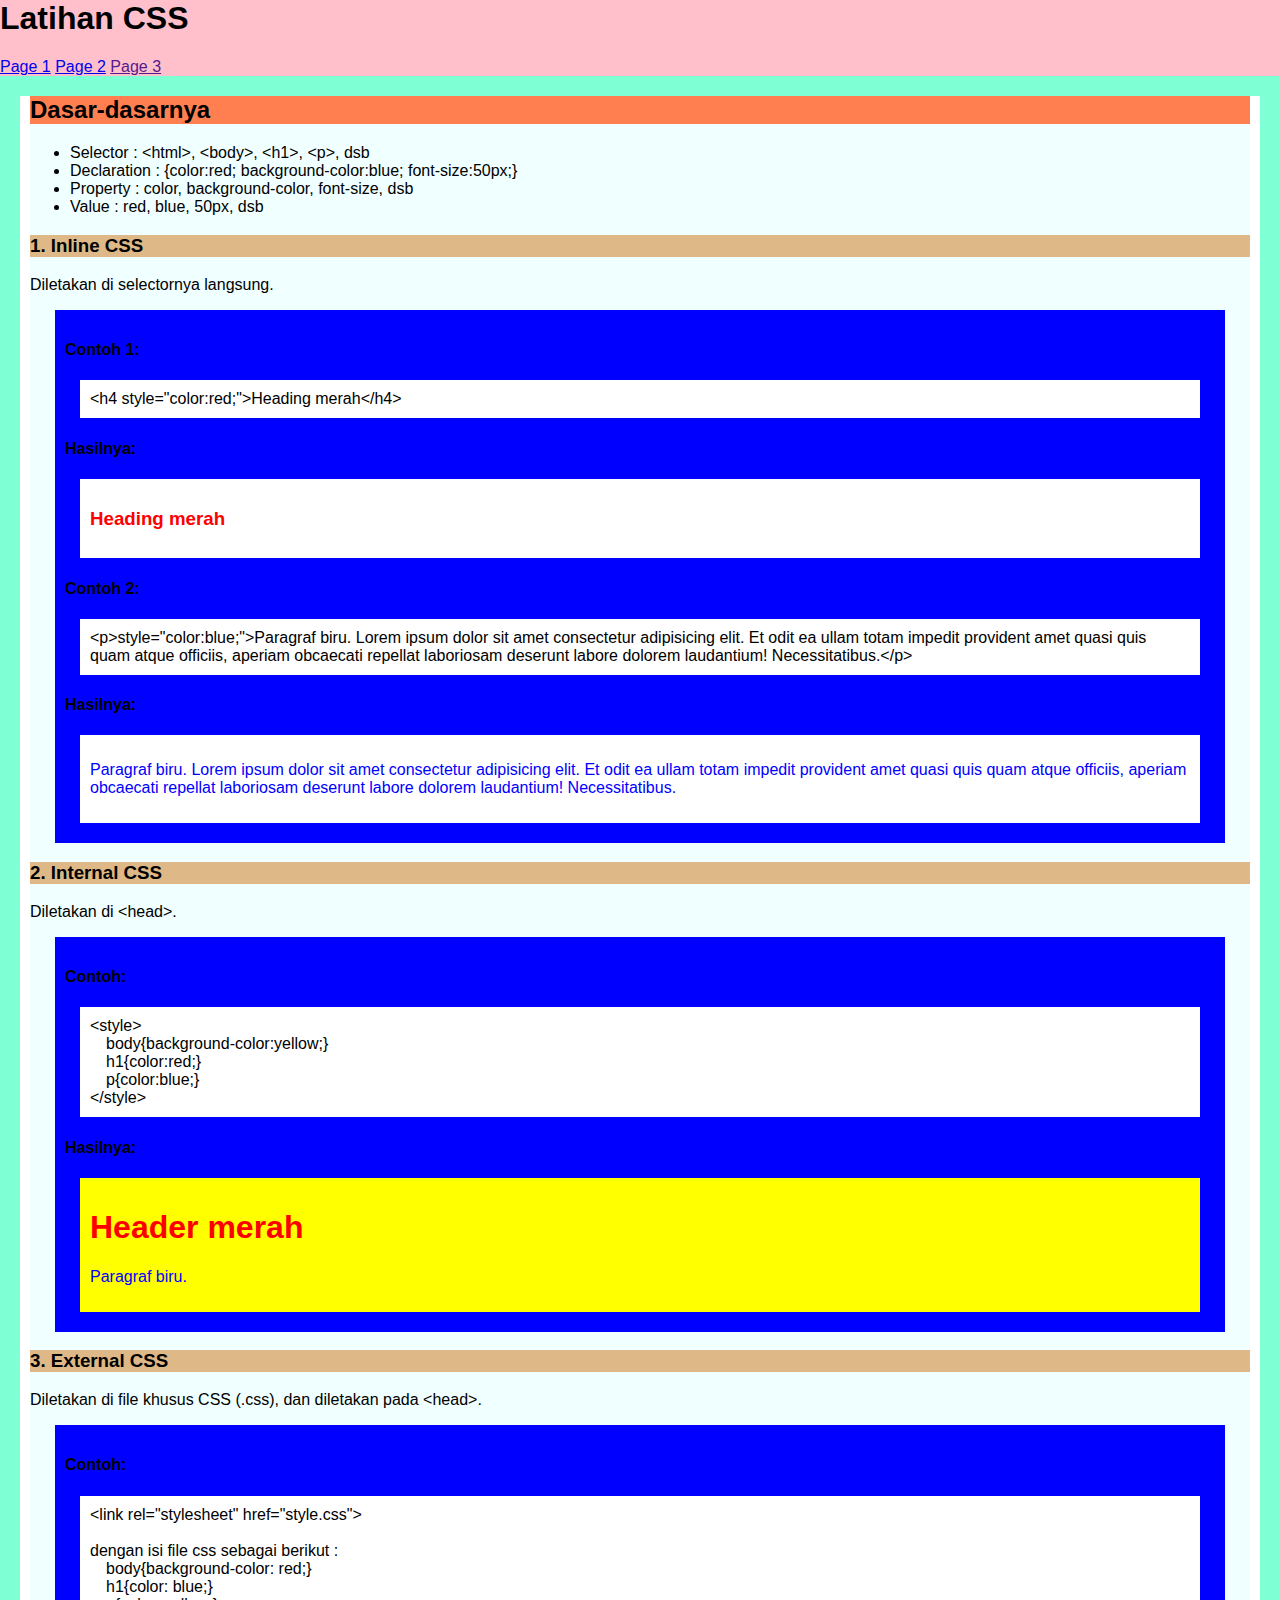
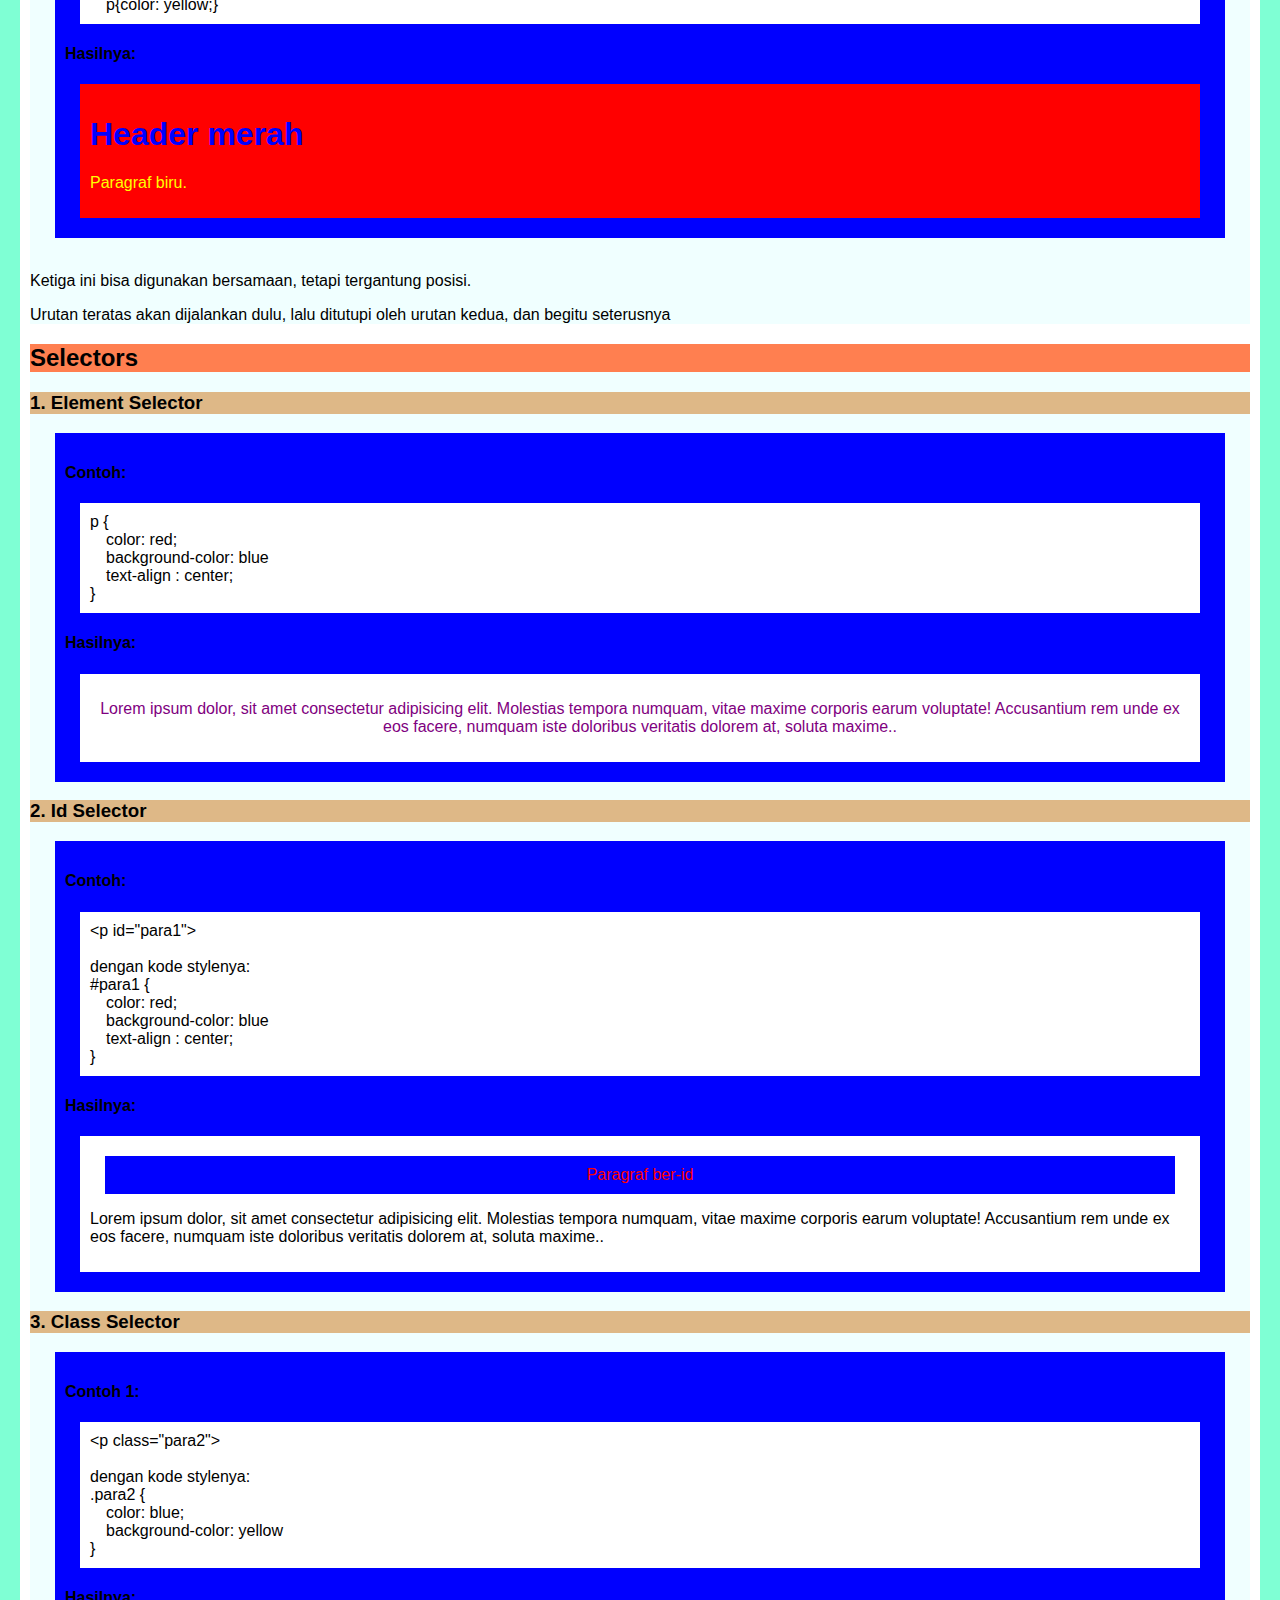
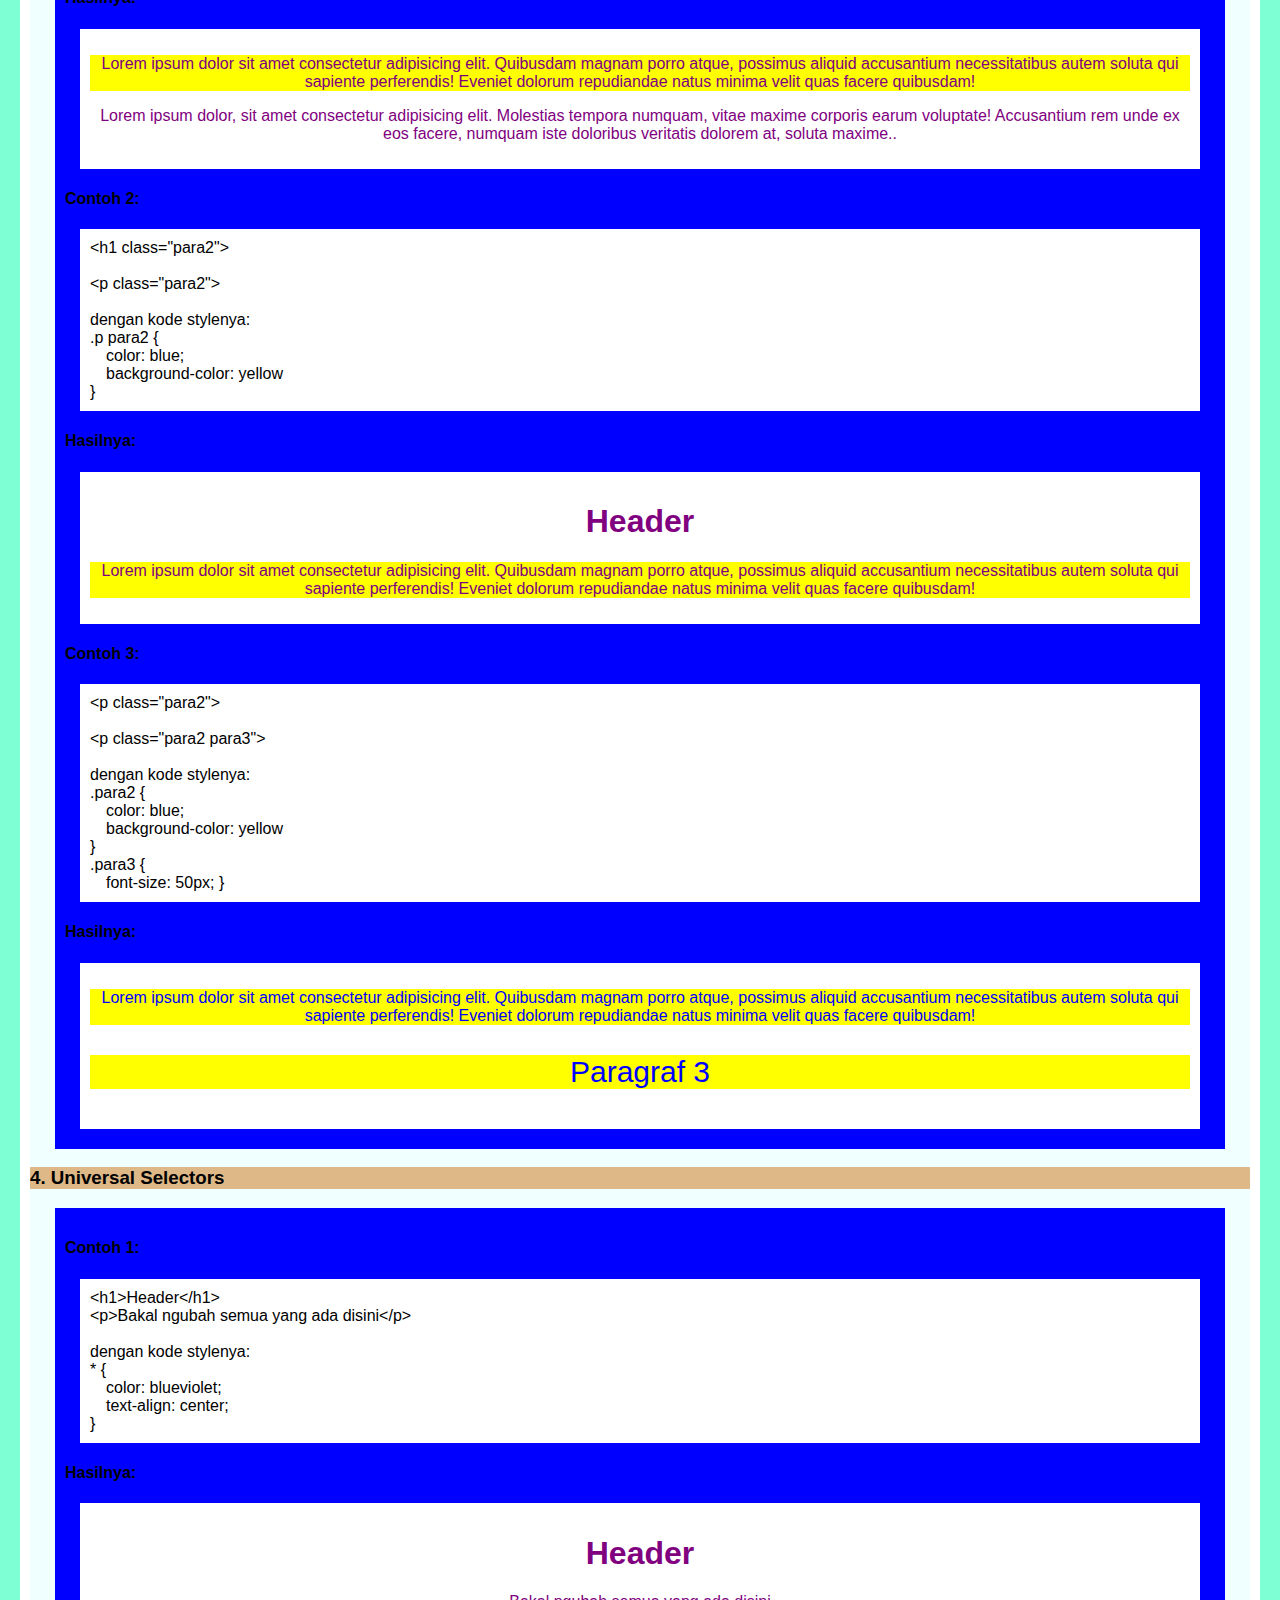
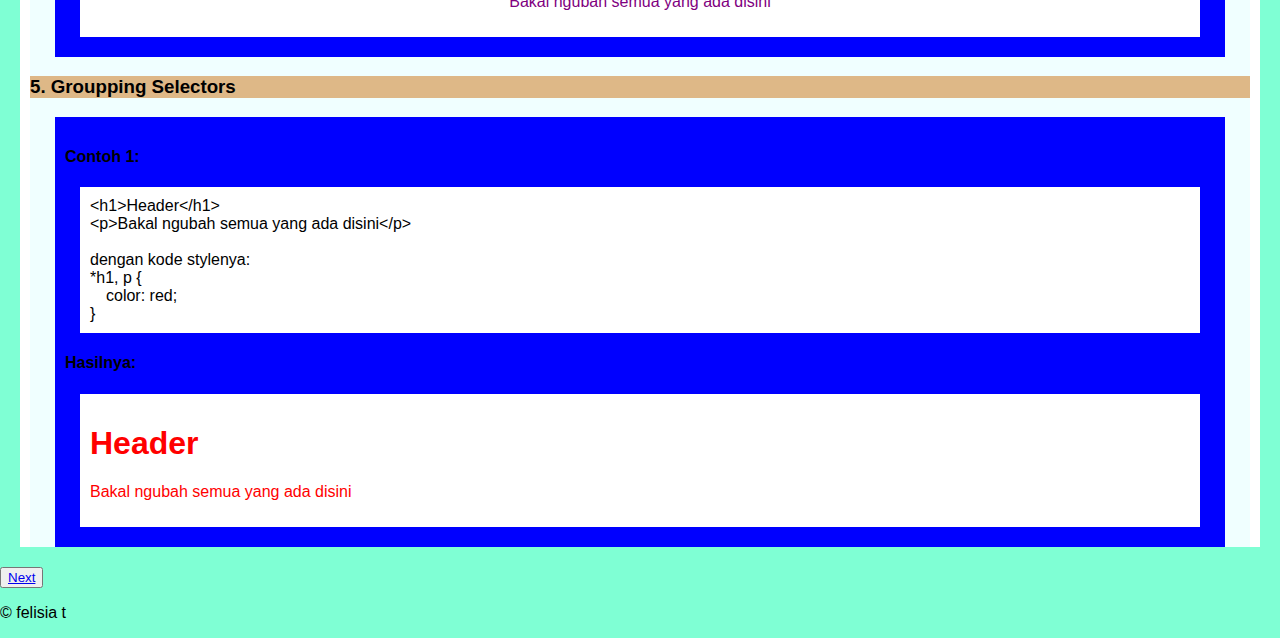
<file: index.html>
<html lang="id">
    <head>
        <meta charset="UTF-8">
        <meta name="viewport" content="width=device-width, initial-scale=1.0">
        <link rel="stylesheet" href="style.css">
        <title>
            Tes CSS
        </title>
        <link rel="icon" type="image/x-icon" href="icon.png">
        <style>
            .hasil1{background-color: yellow;}
            .hasil1 h1{color: red;}
            .hasil1 p{color: blue;}
        </style>
    </head>
    <body>
        <header>
            <h1>Latihan CSS</h1>
            <nav class="navbar">
                <a href="index.html">Page 1</a>
                <a href="page2.html">Page 2</a>
                <a href="">Page 3</a>
            </nav>
        </header>
        

        <div id="main">

            <div class="container1">
                <h2>Dasar-dasarnya</h2>
                <ul>
                    <li>Selector : &lt;html&gt;, &lt;body&gt;, &lt;h1&gt;, &lt;p&gt;, dsb </li>
                    <li>Declaration : {color:red; background-color:blue; font-size:50px;}</li>
                    <li>Property : color, background-color, font-size, dsb</li>
                    <li>Value : red, blue, 50px, dsb</li>
                </ul>

                <h3>1. Inline CSS</h3>
                <p>Diletakan di selectornya langsung.</p>
                <div class="contoh">
                    <h4>Contoh 1:</h4>
                    <div class="kode">
                        &lt;h4 style="color:red;"&gt;Heading merah&lt;/h4&gt;
                    </div>
                    <h4>Hasilnya:</h4>
                    <div class="hasil">
                        <h3 style="color:red;">Heading merah</h3>
                    </div>
                    <h4>Contoh 2:</h4>
                    <div class="kode">
                    &lt;p&gt;style="color:blue;"&gt;Paragraf biru. Lorem ipsum dolor sit amet consectetur adipisicing elit. Et odit ea ullam totam impedit provident amet quasi quis quam atque officiis, aperiam obcaecati repellat laboriosam deserunt labore dolorem laudantium! Necessitatibus.&lt;/p&gt;
                    </div>
                    <h4>Hasilnya:</h4>
                    <div class="hasil">
                        <p style="color:blue;">Paragraf biru. Lorem ipsum dolor sit amet consectetur adipisicing elit. Et odit ea ullam totam impedit provident amet quasi quis quam atque officiis, aperiam obcaecati repellat laboriosam deserunt labore dolorem laudantium! Necessitatibus.</p>
                    </div>   
                </div>

                <h3>2. Internal CSS</h3> <!-- class = hasil1-->
                <p>Diletakan di &lt;head&gt;.</p>
                <div class="contoh">
                    <h4>Contoh:</h4>
                    <div class="kode">
                        &lt;style&gt;<br>
                            &emsp;body{background-color:yellow;} <br>
                            &emsp;h1{color:red;} <br>
                            &emsp;p{color:blue;} <br>
                        &lt;/style&gt;
                    </div>
                    <h4>Hasilnya:</h4>
                    <div class="hasil hasil1">
                        <h1>Header merah</h1>
                        <p>Paragraf biru.</p>
                    </div>  
                </div>

                <h3>3. External CSS</h3> <!-- class = hasil2-->
                <p>Diletakan di file khusus CSS (.css), dan diletakan pada &lt;head&gt;.</p>
                <div class="contoh">
                    <h4>Contoh:</h4>
                    <div class="kode">
                        &lt;link rel="stylesheet" href="style.css"&gt; <br>
                        <br>
                        dengan isi file css sebagai berikut :<br>
                        &emsp;body{background-color: red;}<br>
                        &emsp;h1{color: blue;}<br>
                        &emsp;p{color: yellow;}
                    </div>
                    <h4>Hasilnya:</h4>
                    <div class="hasil hasil2">
                        <h1>Header merah</h1>
                        <p>Paragraf biru.</p>
                    </div>  
                </div>
                <br>
                <p>Ketiga ini bisa digunakan bersamaan, tetapi tergantung posisi.</p> 
                <p>Urutan teratas akan dijalankan dulu, lalu ditutupi oleh urutan kedua, dan begitu seterusnya</p>
            </div>

            <div class="container1">
                <h2>Selectors</h2>

                <h3>1. Element Selector</h3>
                <div class="contoh">
                    <h4>Contoh:</h4>
                    <div class="kode">
                        p {<br>
                        &emsp;color: red;<br>
                        &emsp;background-color: blue<br>
                        &emsp;text-align : center;<br>
                        }
                    </div>
                    <h4>Hasilnya:</h4>
                    <div class="hasil hasil3">
                        <p>Lorem ipsum dolor, sit amet consectetur adipisicing elit. Molestias tempora numquam, vitae maxime corporis earum voluptate! Accusantium rem unde ex eos facere, numquam iste doloribus veritatis dolorem at, soluta maxime..</p>
                    </div>  
                </div>

                <h3>2. Id Selector</h3> <!--id = para1, class = hasil3 -->
                <div class="contoh">
                    <h4>Contoh:</h4>
                    <div class="kode">
                        &lt;p id="para1"&gt; <br>
                        <br>
                        dengan kode stylenya: <br>
                        #para1 {<br>
                        &emsp;color: red;<br>
                        &emsp;background-color: blue<br>
                        &emsp;text-align : center;<br>
                        }
                    </div>
                    <h4>Hasilnya:</h4>
                    <div class="hasil">
                        <p id="para1" class="hasil">Paragraf ber-id</p>
                        <p>Lorem ipsum dolor, sit amet consectetur adipisicing elit. Molestias tempora numquam, vitae maxime corporis earum voluptate! Accusantium rem unde ex eos facere, numquam iste doloribus veritatis dolorem at, soluta maxime..</p>
                    </div>  
                </div>

                <h3>3. Class Selector</h3>
                <div class="contoh">
                    <h4>Contoh 1:</h4>
                    <div class="kode">
                        &lt;p class="para2"&gt; <br>
                        <br>
                        dengan kode stylenya: <br>
                        .para2 {<br>
                        &emsp;color: blue;<br>
                        &emsp;background-color: yellow<br>
                        }
                    </div>
                    <h4>Hasilnya:</h4>
                    <div class="hasil hasil3">
                        <p class="para2">Lorem ipsum dolor sit amet consectetur adipisicing elit. Quibusdam magnam porro atque, possimus aliquid accusantium necessitatibus autem soluta qui sapiente perferendis! Eveniet dolorum repudiandae natus minima velit quas facere quibusdam!</p>
                        <p>Lorem ipsum dolor, sit amet consectetur adipisicing elit. Molestias tempora numquam, vitae maxime corporis earum voluptate! Accusantium rem unde ex eos facere, numquam iste doloribus veritatis dolorem at, soluta maxime..</p>
                    </div>  

                    <h4>Contoh 2:</h4>
                    <div class="kode">
                        &lt;h1 class="para2"&gt; <br>
                        <br>
                        &lt;p class="para2"&gt; <br>
                        <br>
                        dengan kode stylenya: <br>
                        .p para2 {<br>
                        &emsp;color: blue;<br>
                        &emsp;background-color: yellow<br>
                        }
                    </div>
                    <h4>Hasilnya:</h4>
                    <div class="hasil hasil3">
                        <h1>Header</h1>
                        <p class="para2">Lorem ipsum dolor sit amet consectetur adipisicing elit. Quibusdam magnam porro atque, possimus aliquid accusantium necessitatibus autem soluta qui sapiente perferendis! Eveniet dolorum repudiandae natus minima velit quas facere quibusdam!</p>
                    </div>  

                    <h4>Contoh 3:</h4>
                    <div class="kode">
                        &lt;p class="para2"&gt; <br>
                        <br>
                        &lt;p class="para2 para3"&gt; <br>
                        <br>
                        dengan kode stylenya: <br>
                        .para2 {<br>
                        &emsp;color: blue;<br>
                        &emsp;background-color: yellow<br>
                        }<br>
                        .para3 {<br>
                            &emsp;font-size: 50px;
                        }
                    </div>
                    <h4>Hasilnya:</h4>
                    <div class="hasil">
                        <p class="para2">Lorem ipsum dolor sit amet consectetur adipisicing elit. Quibusdam magnam porro atque, possimus aliquid accusantium necessitatibus autem soluta qui sapiente perferendis! Eveniet dolorum repudiandae natus minima velit quas facere quibusdam!</p>
                        <p class="para2 para3">Paragraf 3</p>
                    </div>  
                </div>

                <h3>4. Universal Selectors</h3>
                <div class="contoh">
                    <h4>Contoh 1:</h4>
                    <div class="kode">
                        &lt;h1&gt;Header&lt;/h1&gt; <br>
                        &lt;p&gt;Bakal ngubah semua yang ada disini&lt;/p&gt; <br>
                        <br>
                        dengan kode stylenya: <br>
                        * {<br>
                        &emsp;color: blueviolet;<br>
                        &emsp;text-align: center;<br>
                        }
                    </div>
                    <h4>Hasilnya:</h4>
                    <div class="hasil hasil3">
                        <h1>Header</h1>
                        <p>Bakal ngubah semua yang ada disini</p>
                    </div>  
                </div>

                <h3>5. Groupping Selectors</h3>
                <div class="contoh">
                    <h4>Contoh 1:</h4>
                    <div class="kode">
                        &lt;h1&gt;Header&lt;/h1&gt; <br>
                        &lt;p&gt;Bakal ngubah semua yang ada disini&lt;/p&gt; <br>
                        <br>
                        dengan kode stylenya: <br>
                        *h1, p {<br>
                        &emsp;color: red;<br>
                        }
                    </div>
                    <h4>Hasilnya:</h4>
                    <div class="hasil hasil4">
                        <h1>Header</h1>
                        <p>Bakal ngubah semua yang ada disini</p>
                    </div>  
                </div>
            </div>
        </div>

        <footer>
            <button class="next"><a href="page2.html">Next</a></button>
            <p>&copy; felisia t</p>
        </footer>
    </body>
</html>
</file>
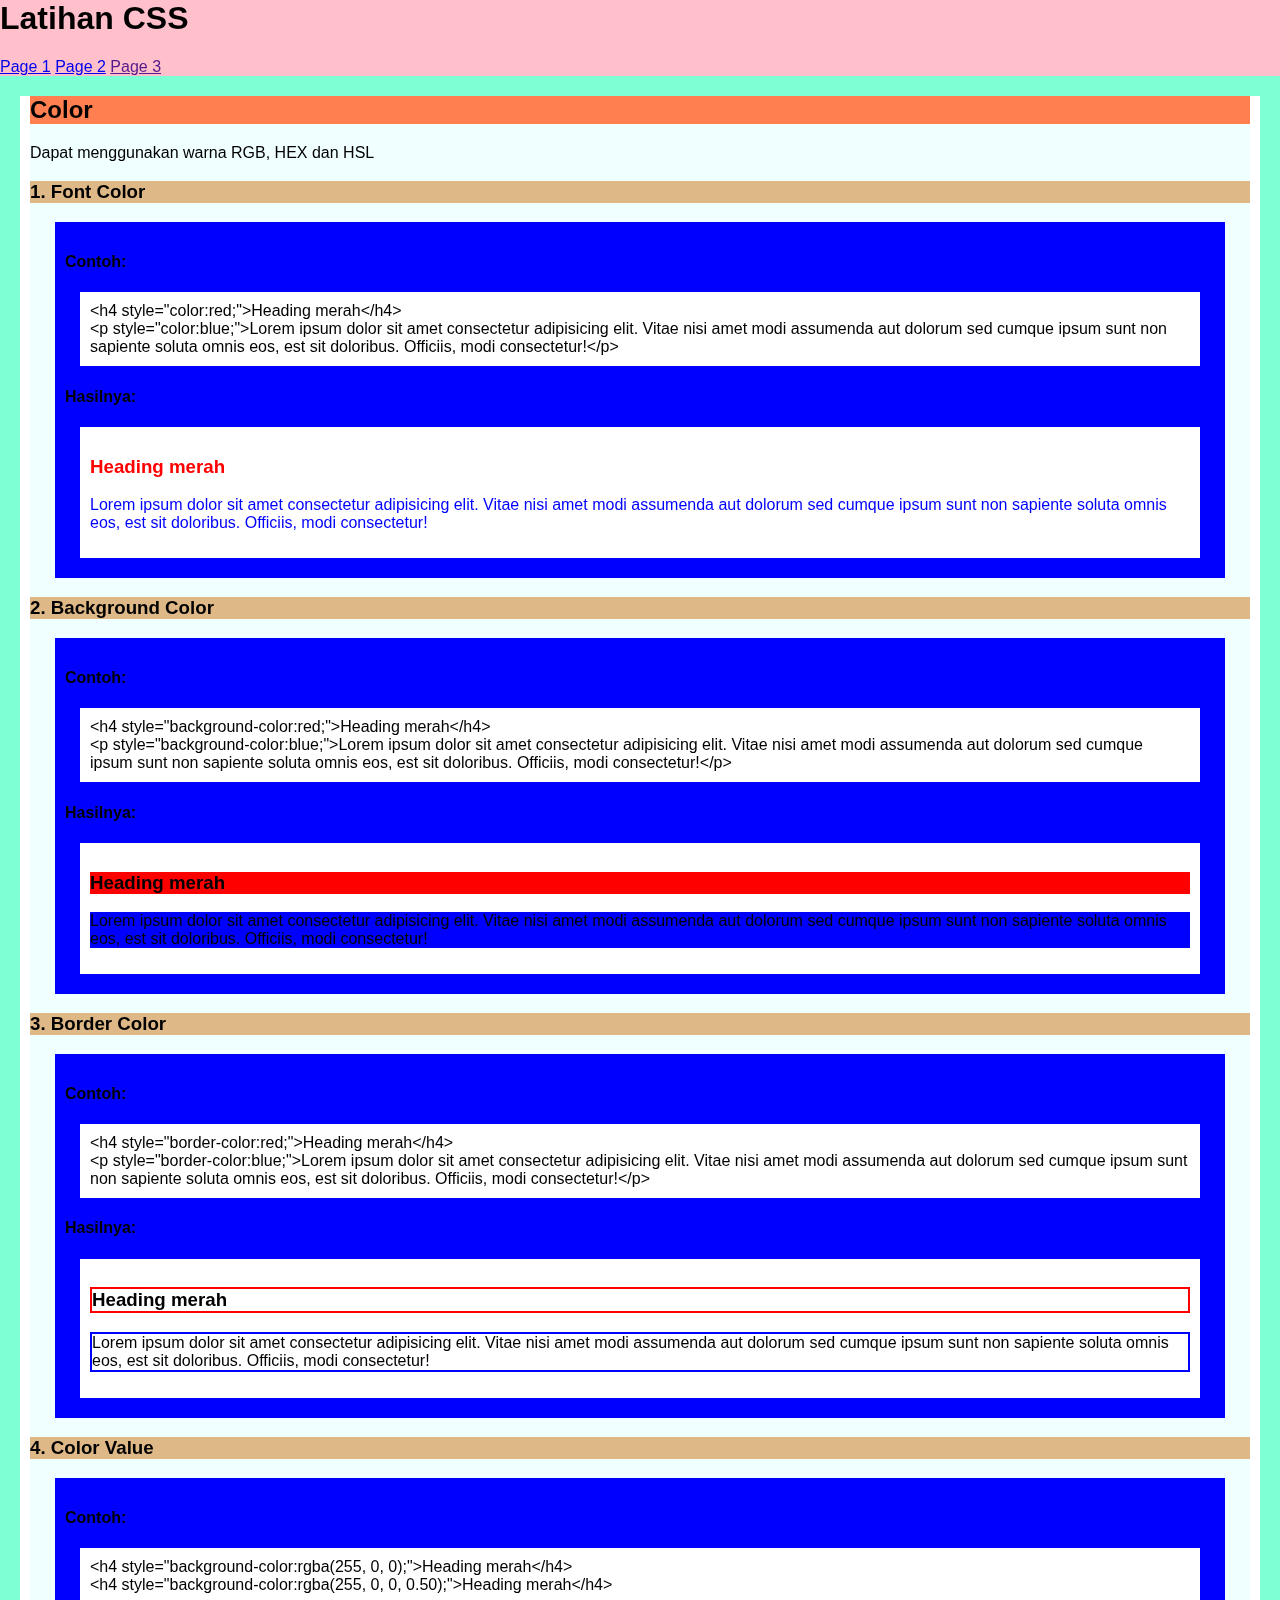
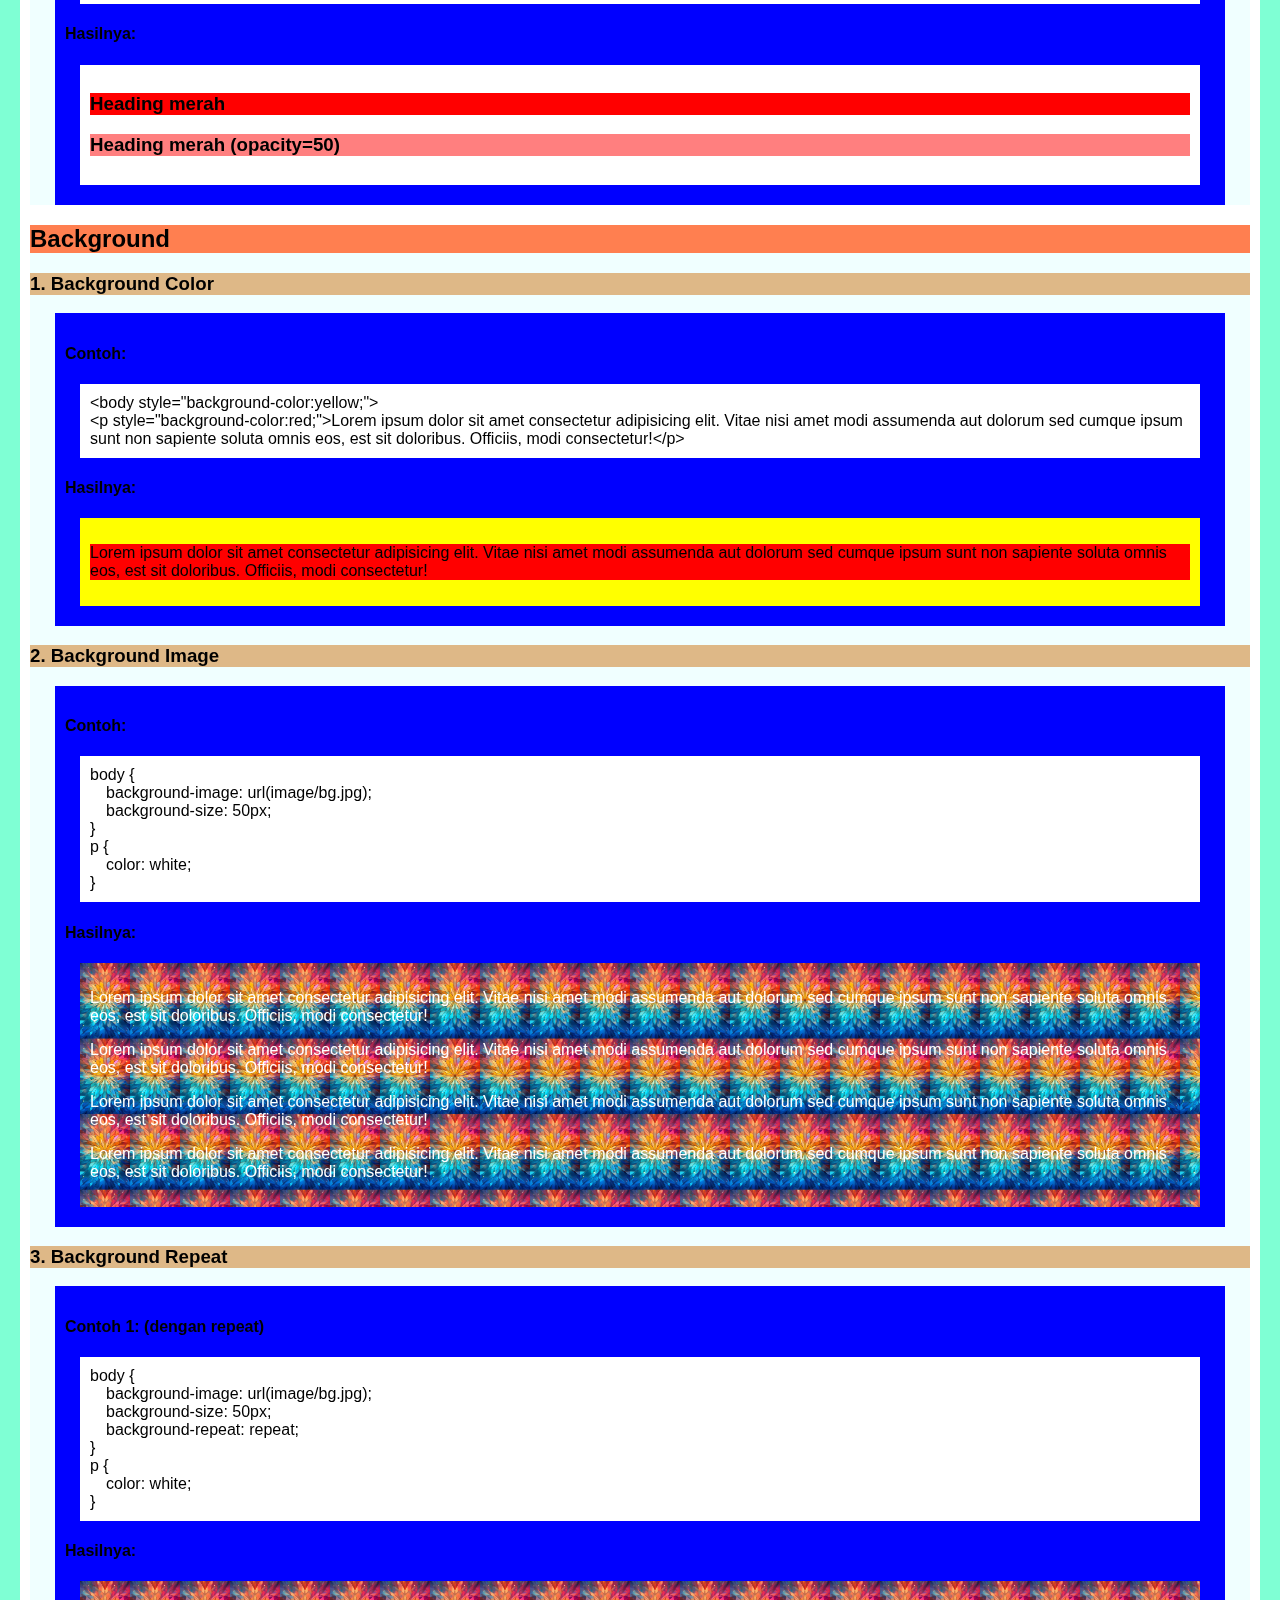
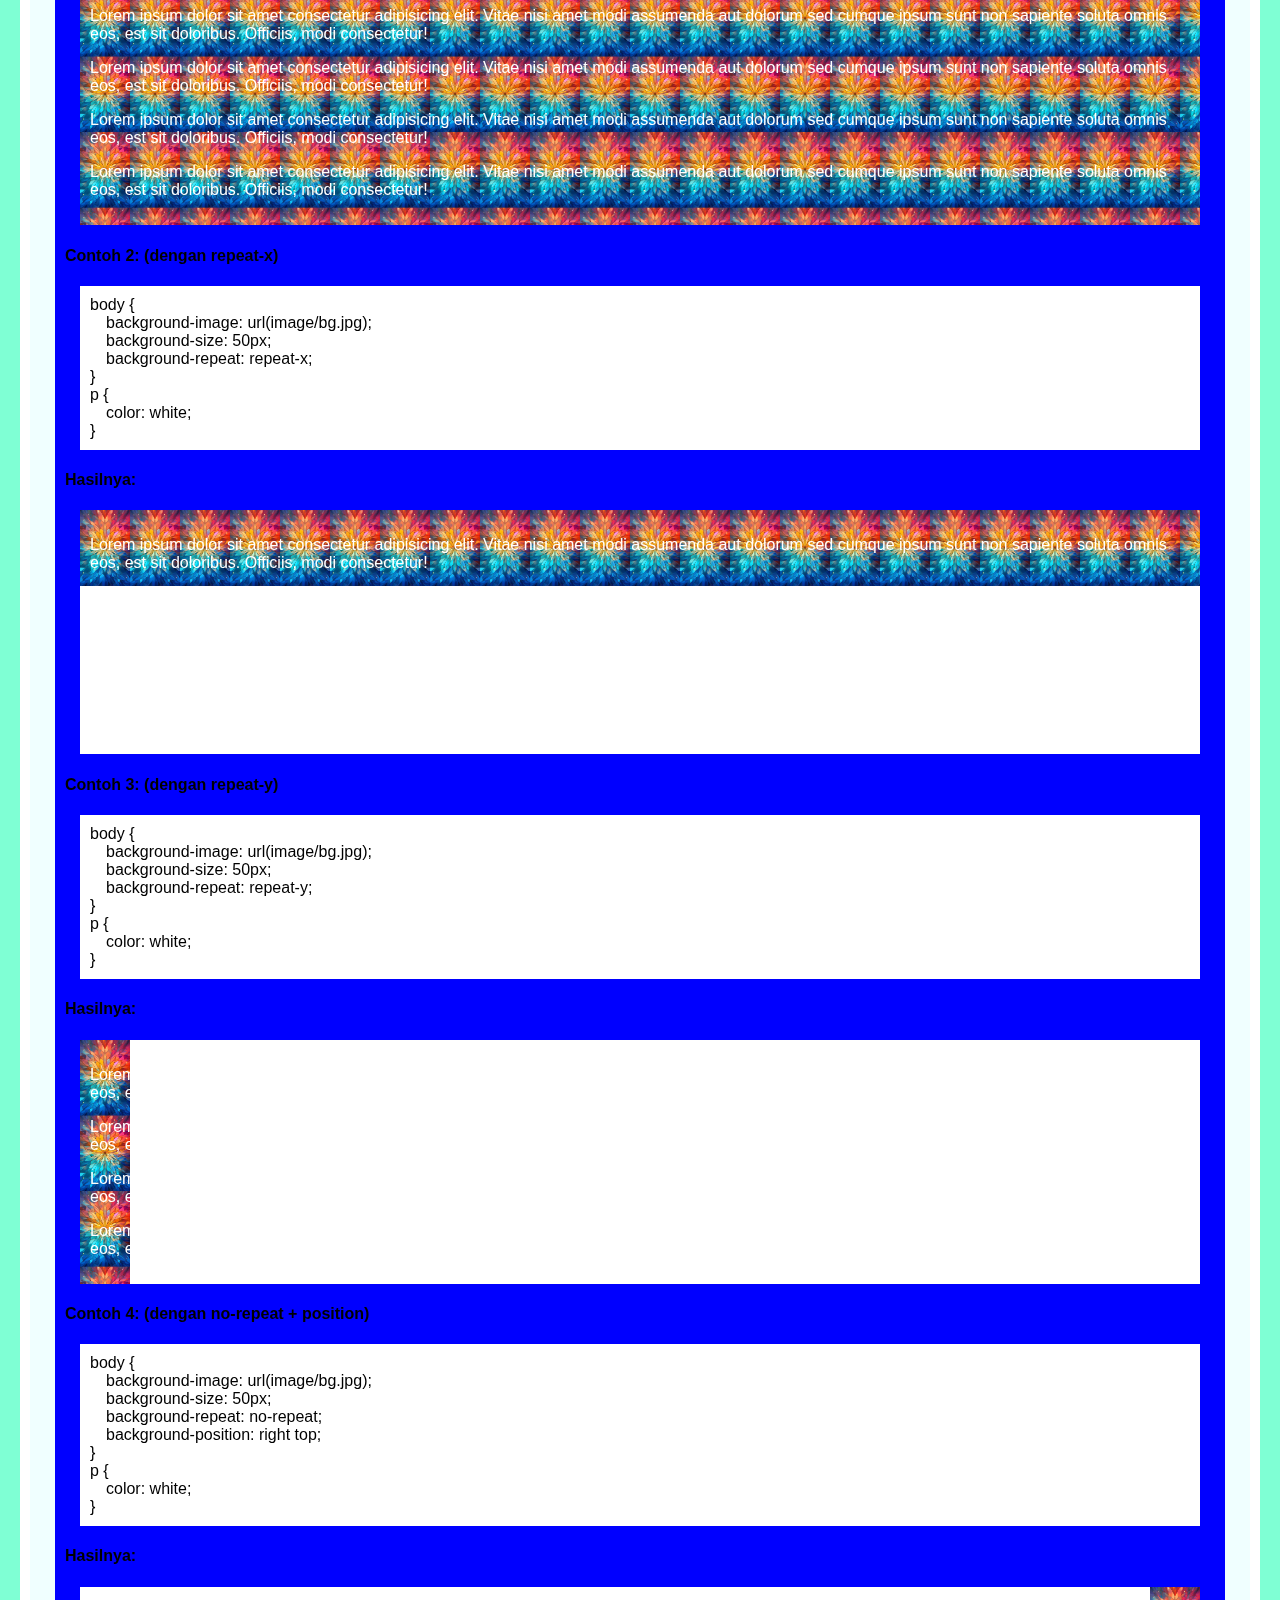
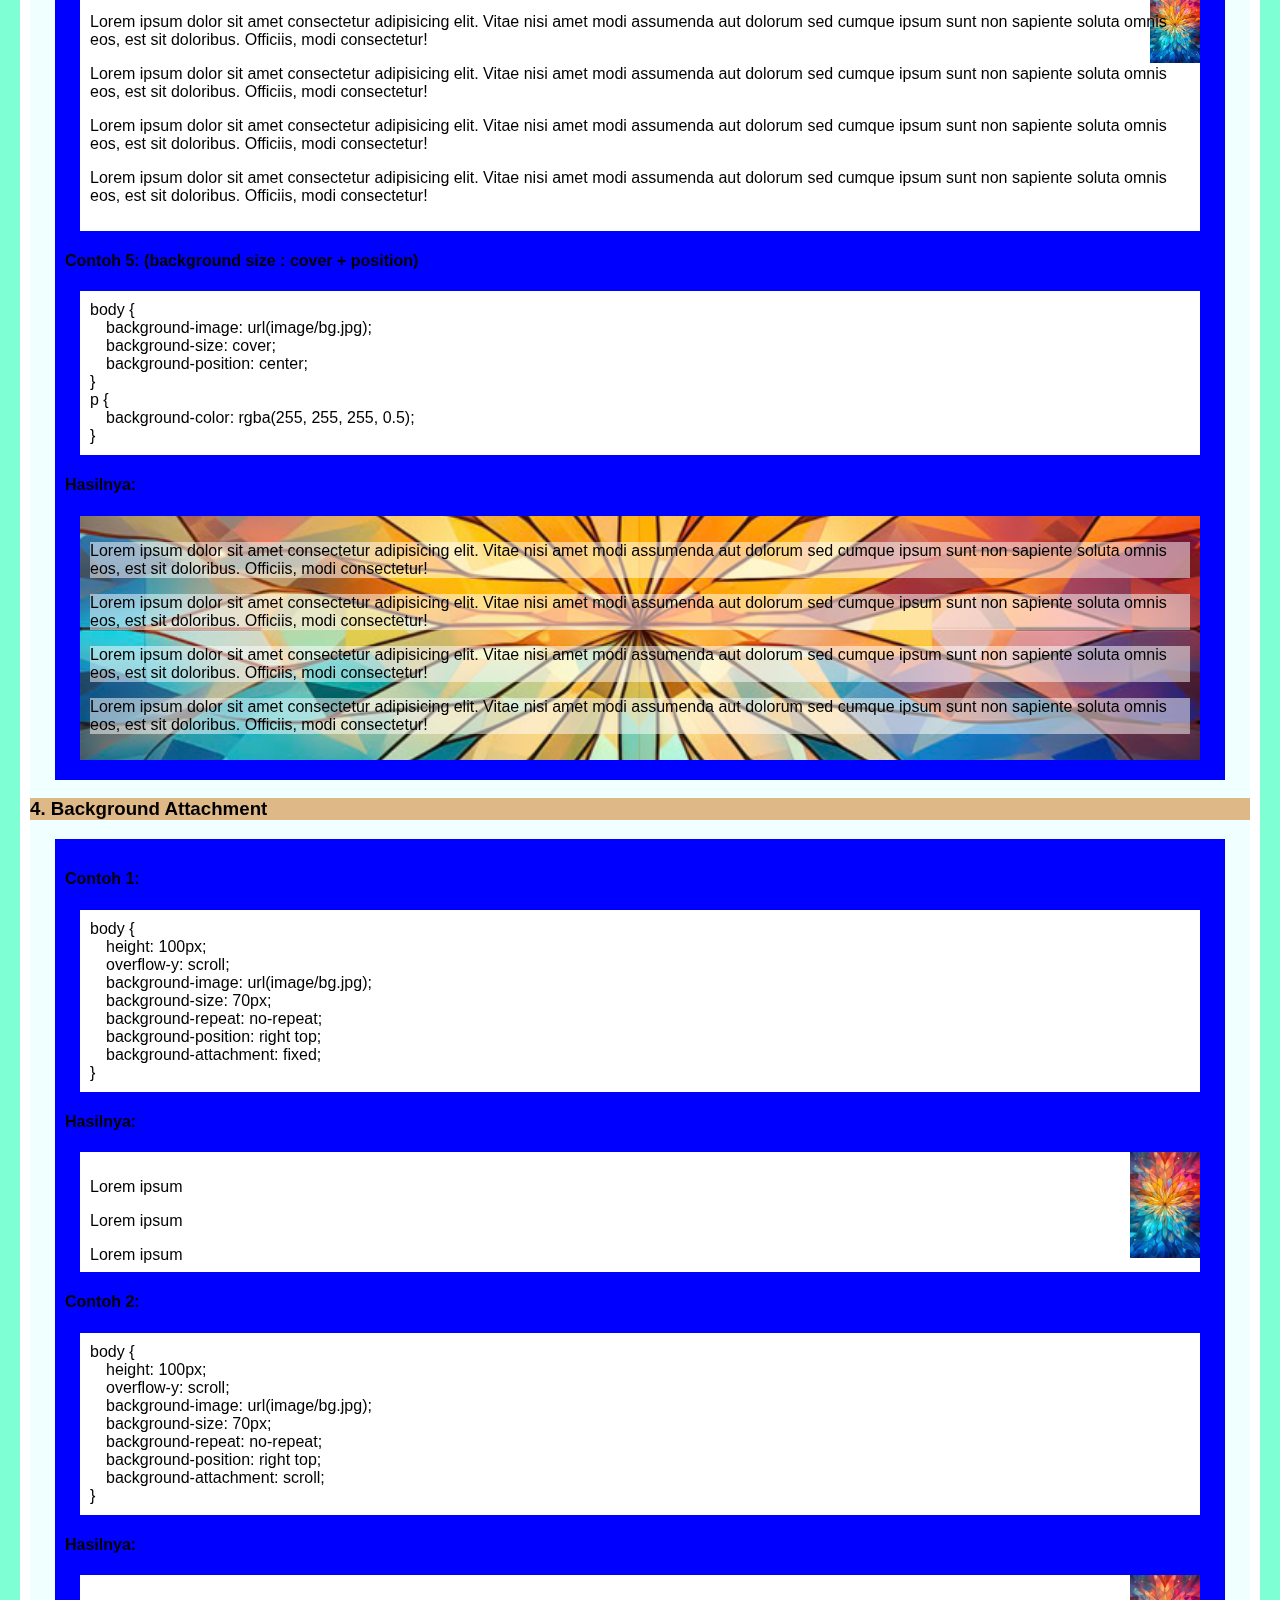
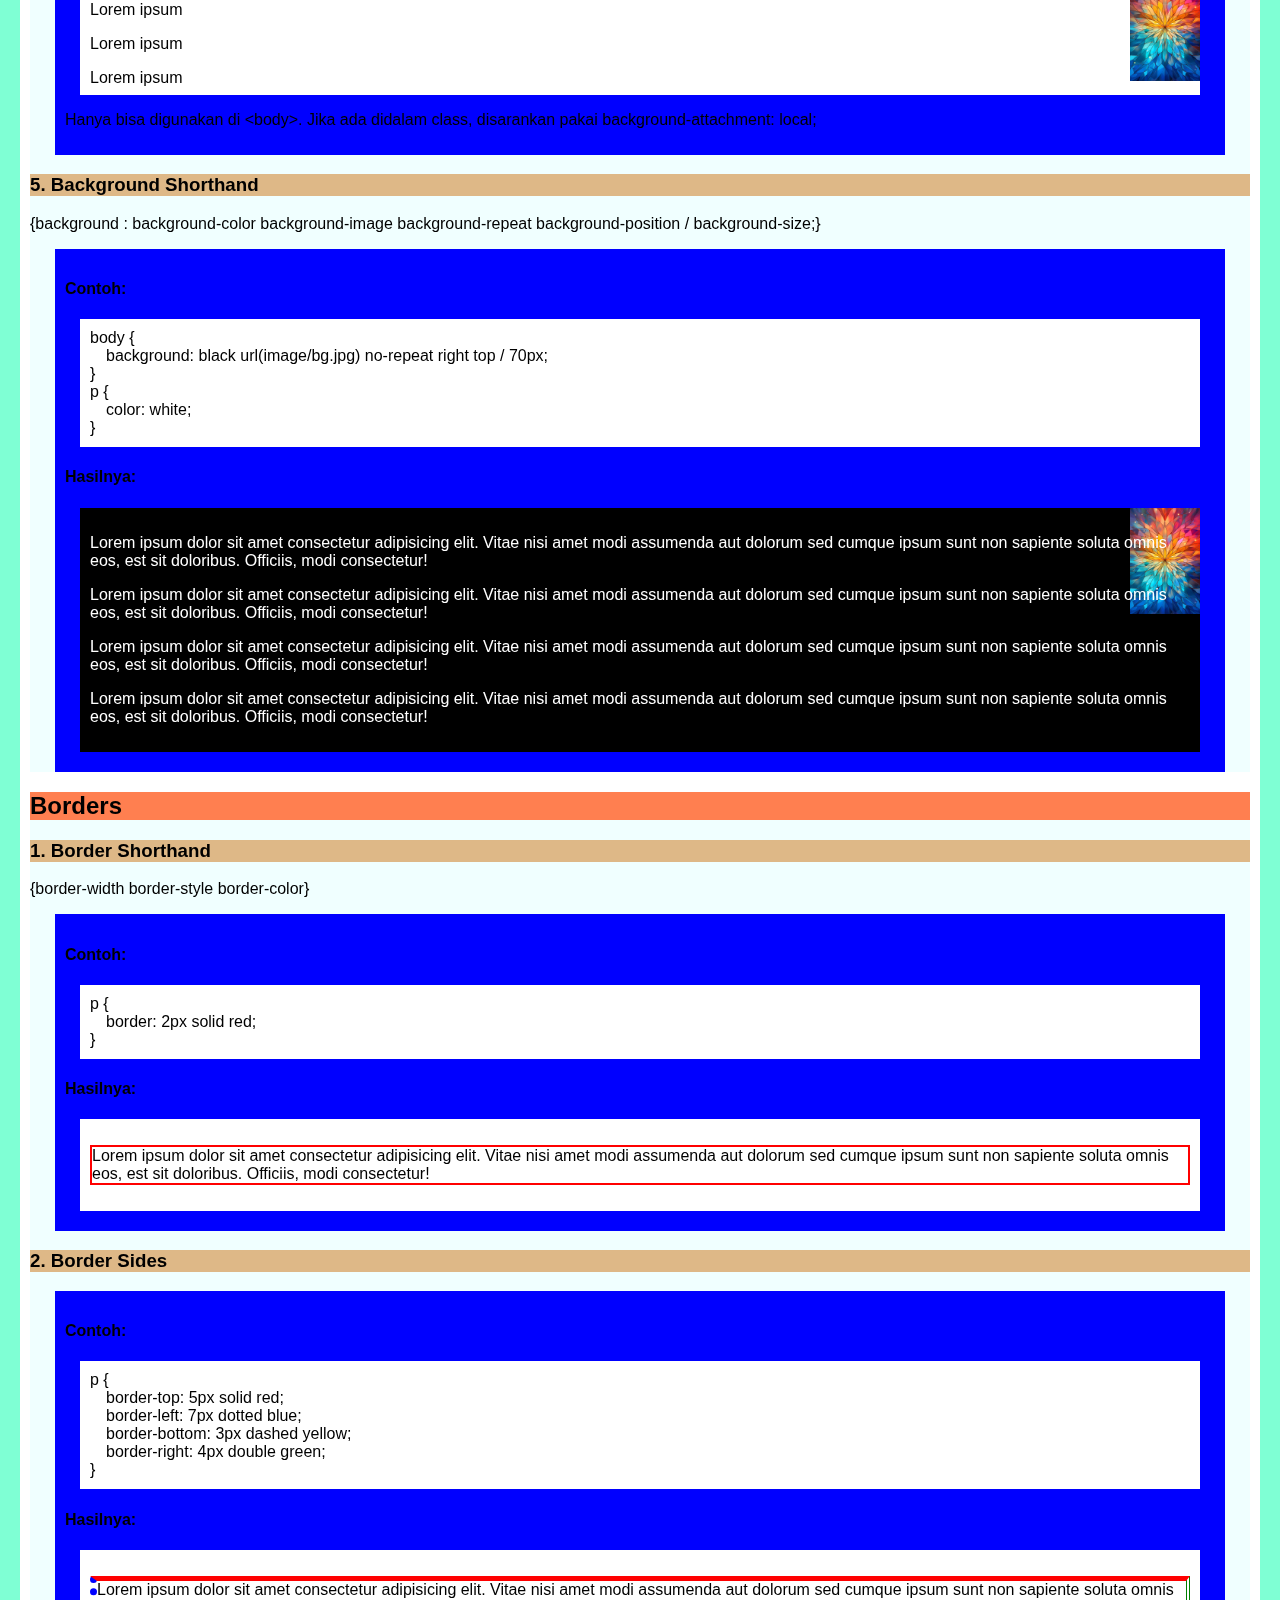
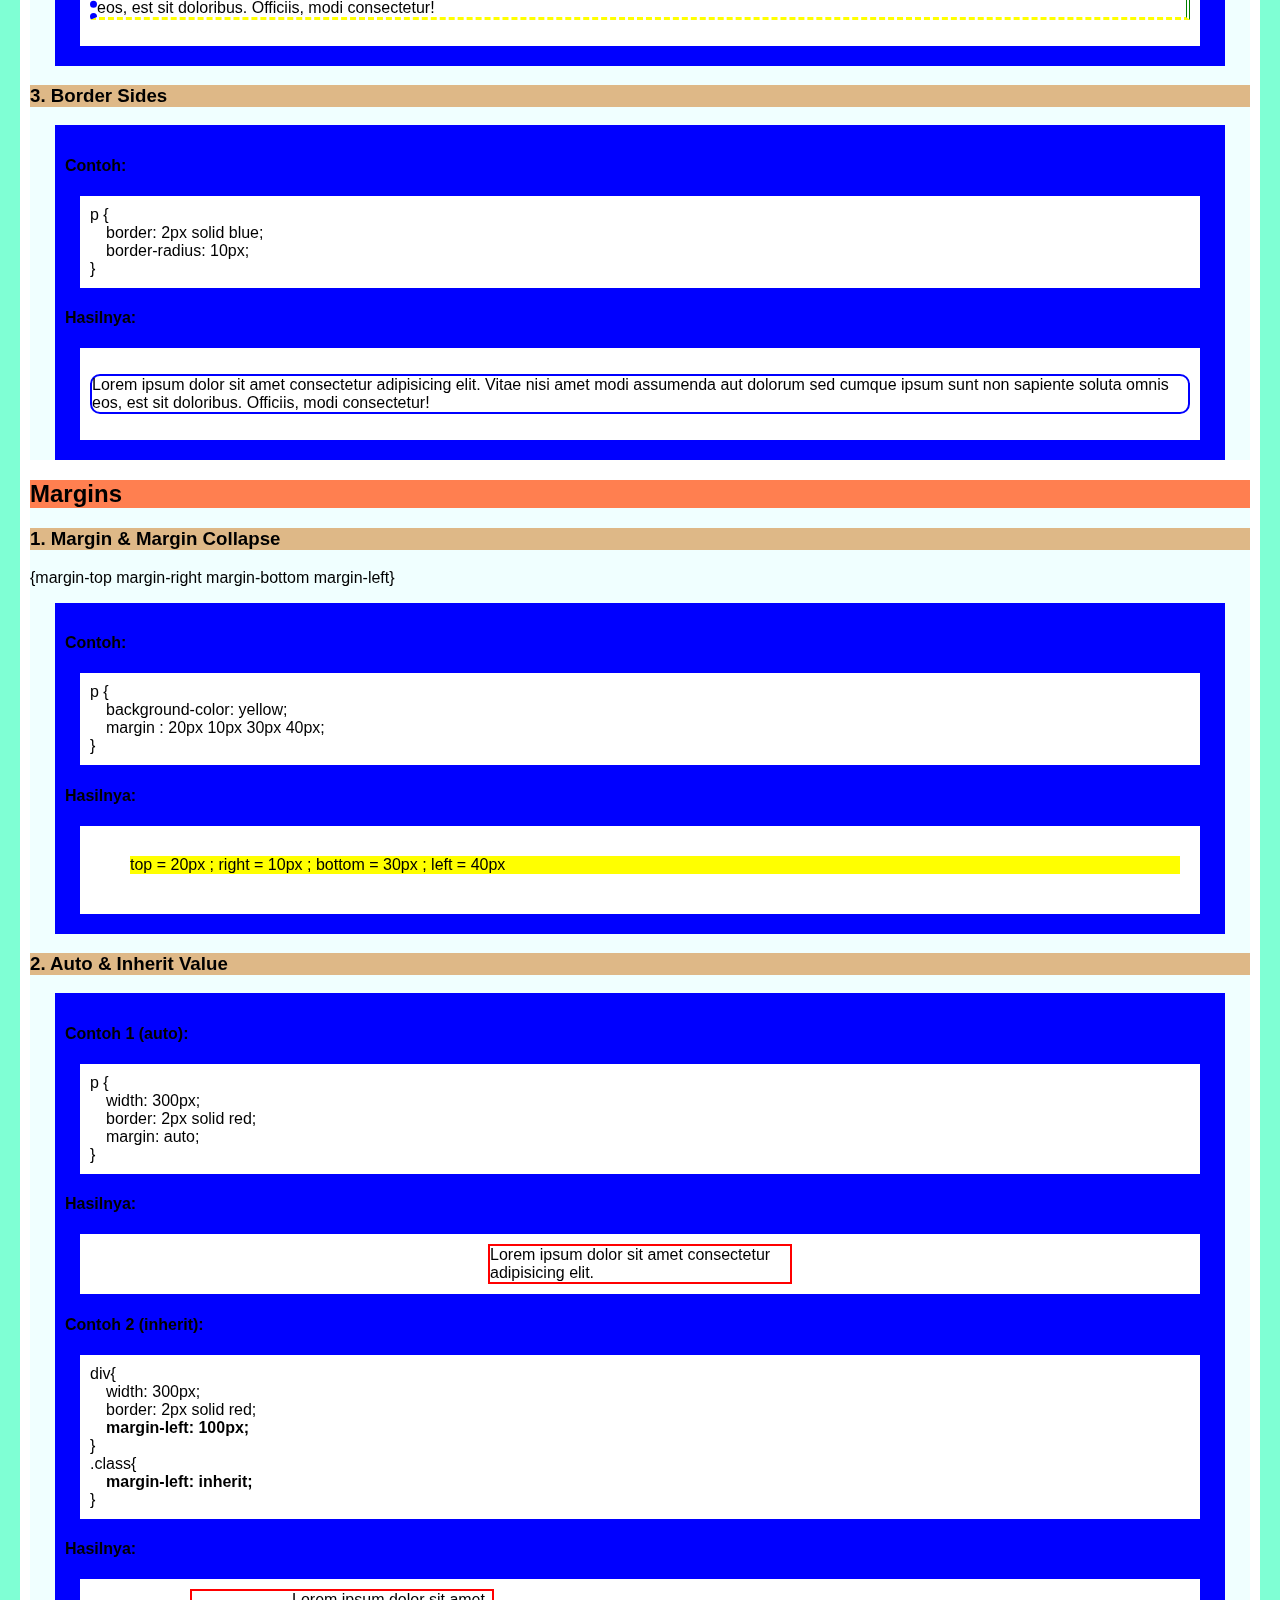
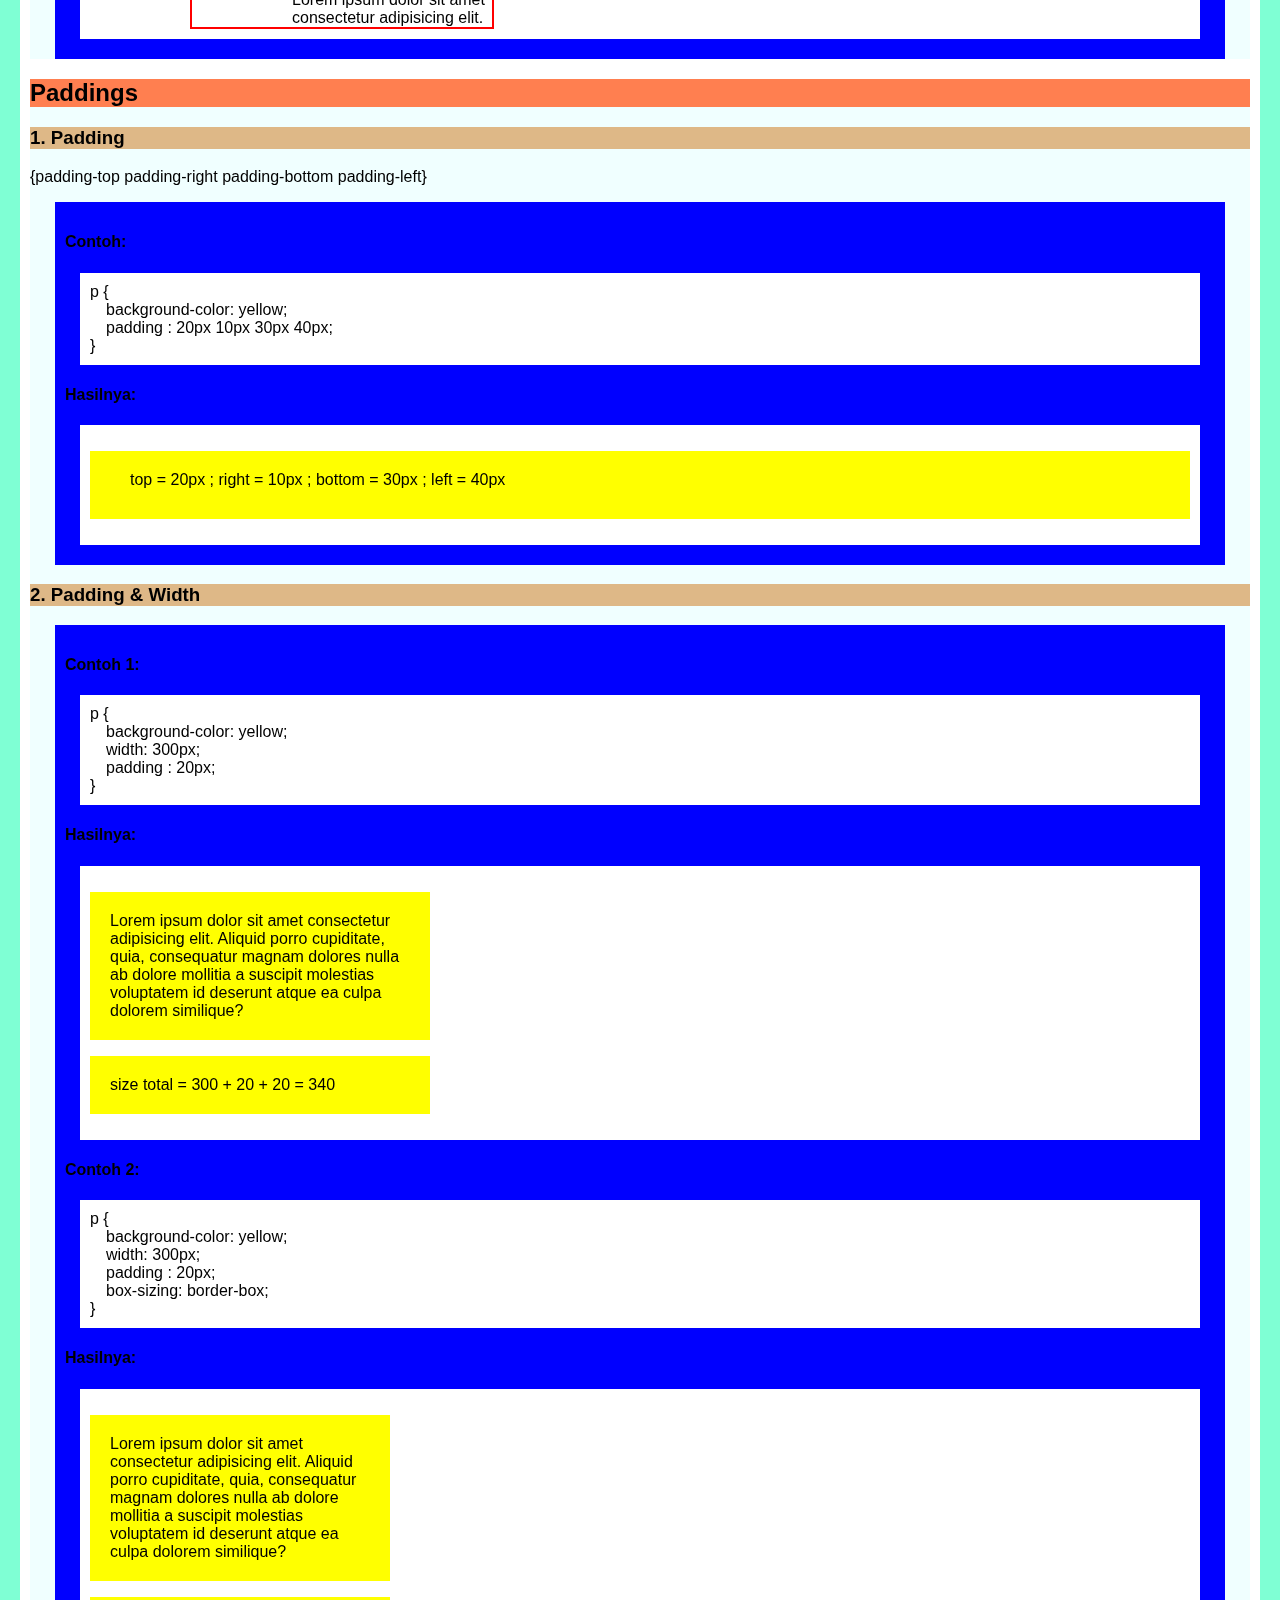
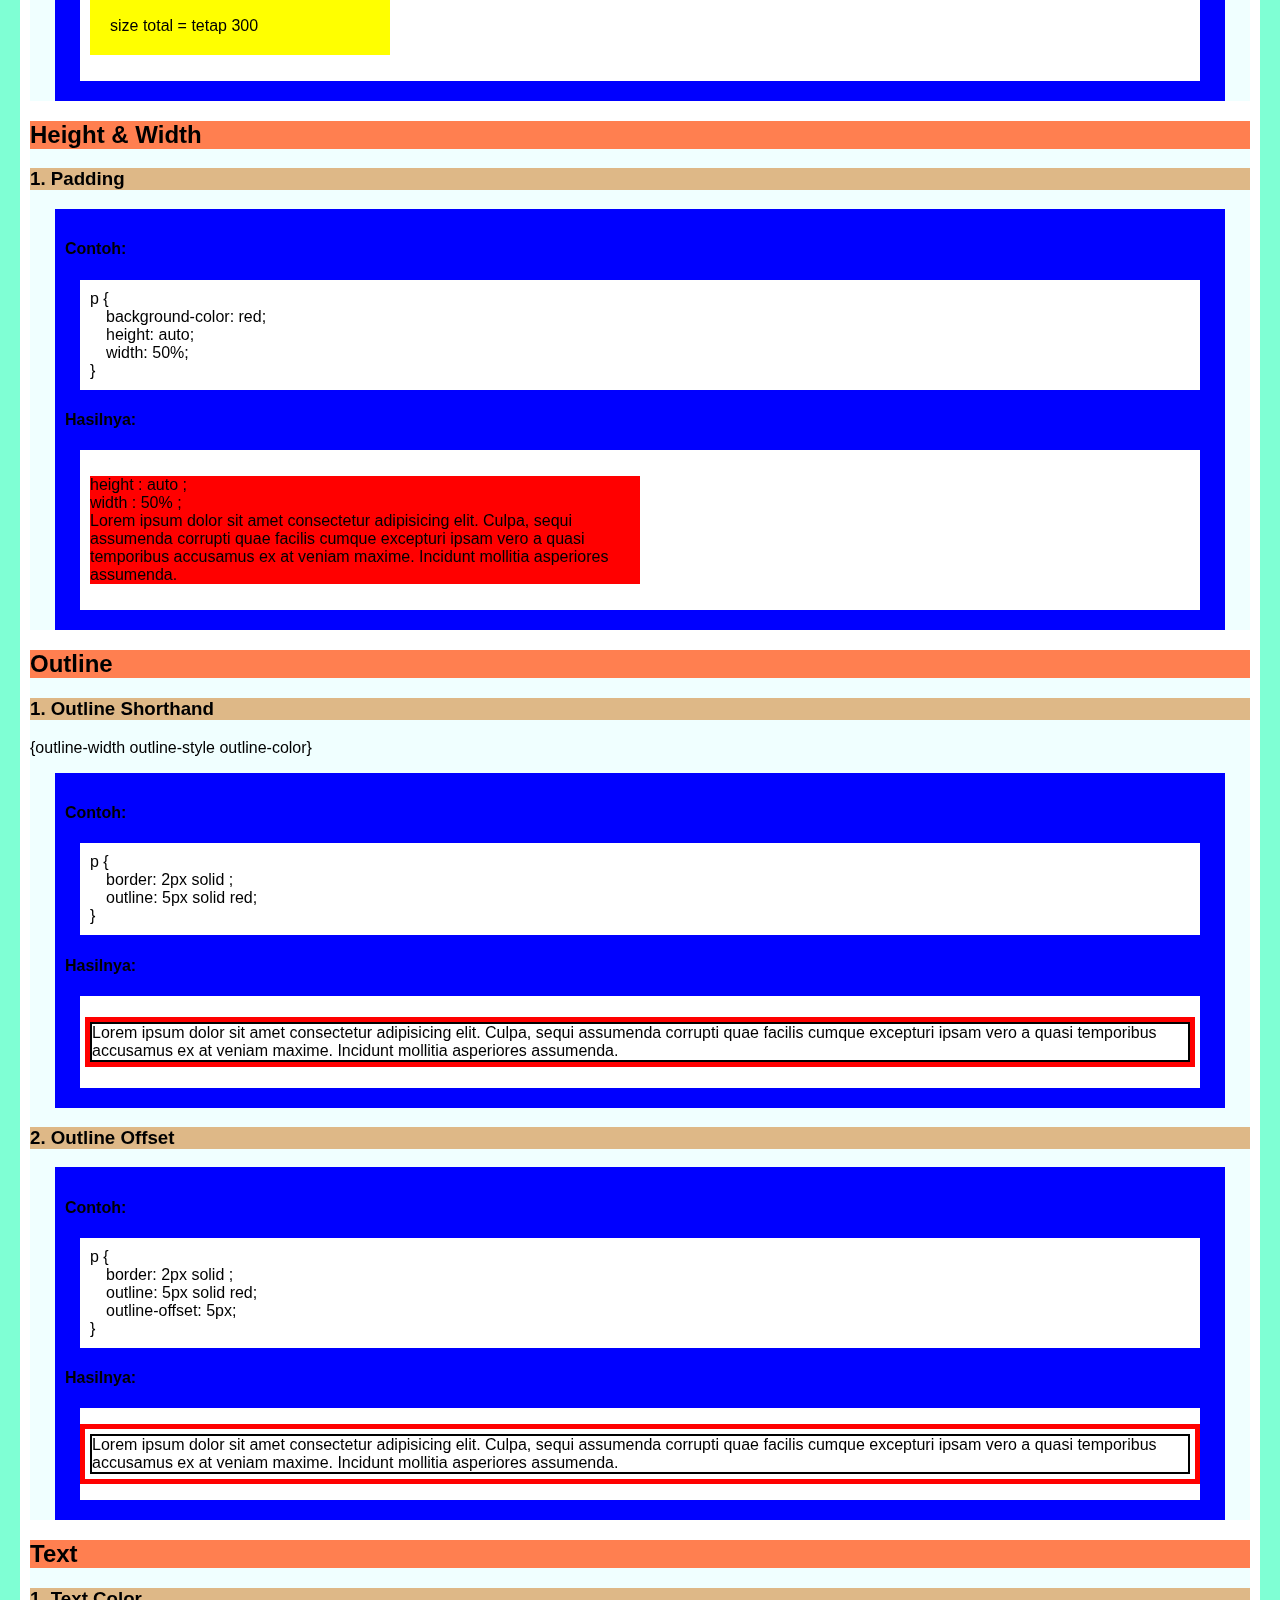
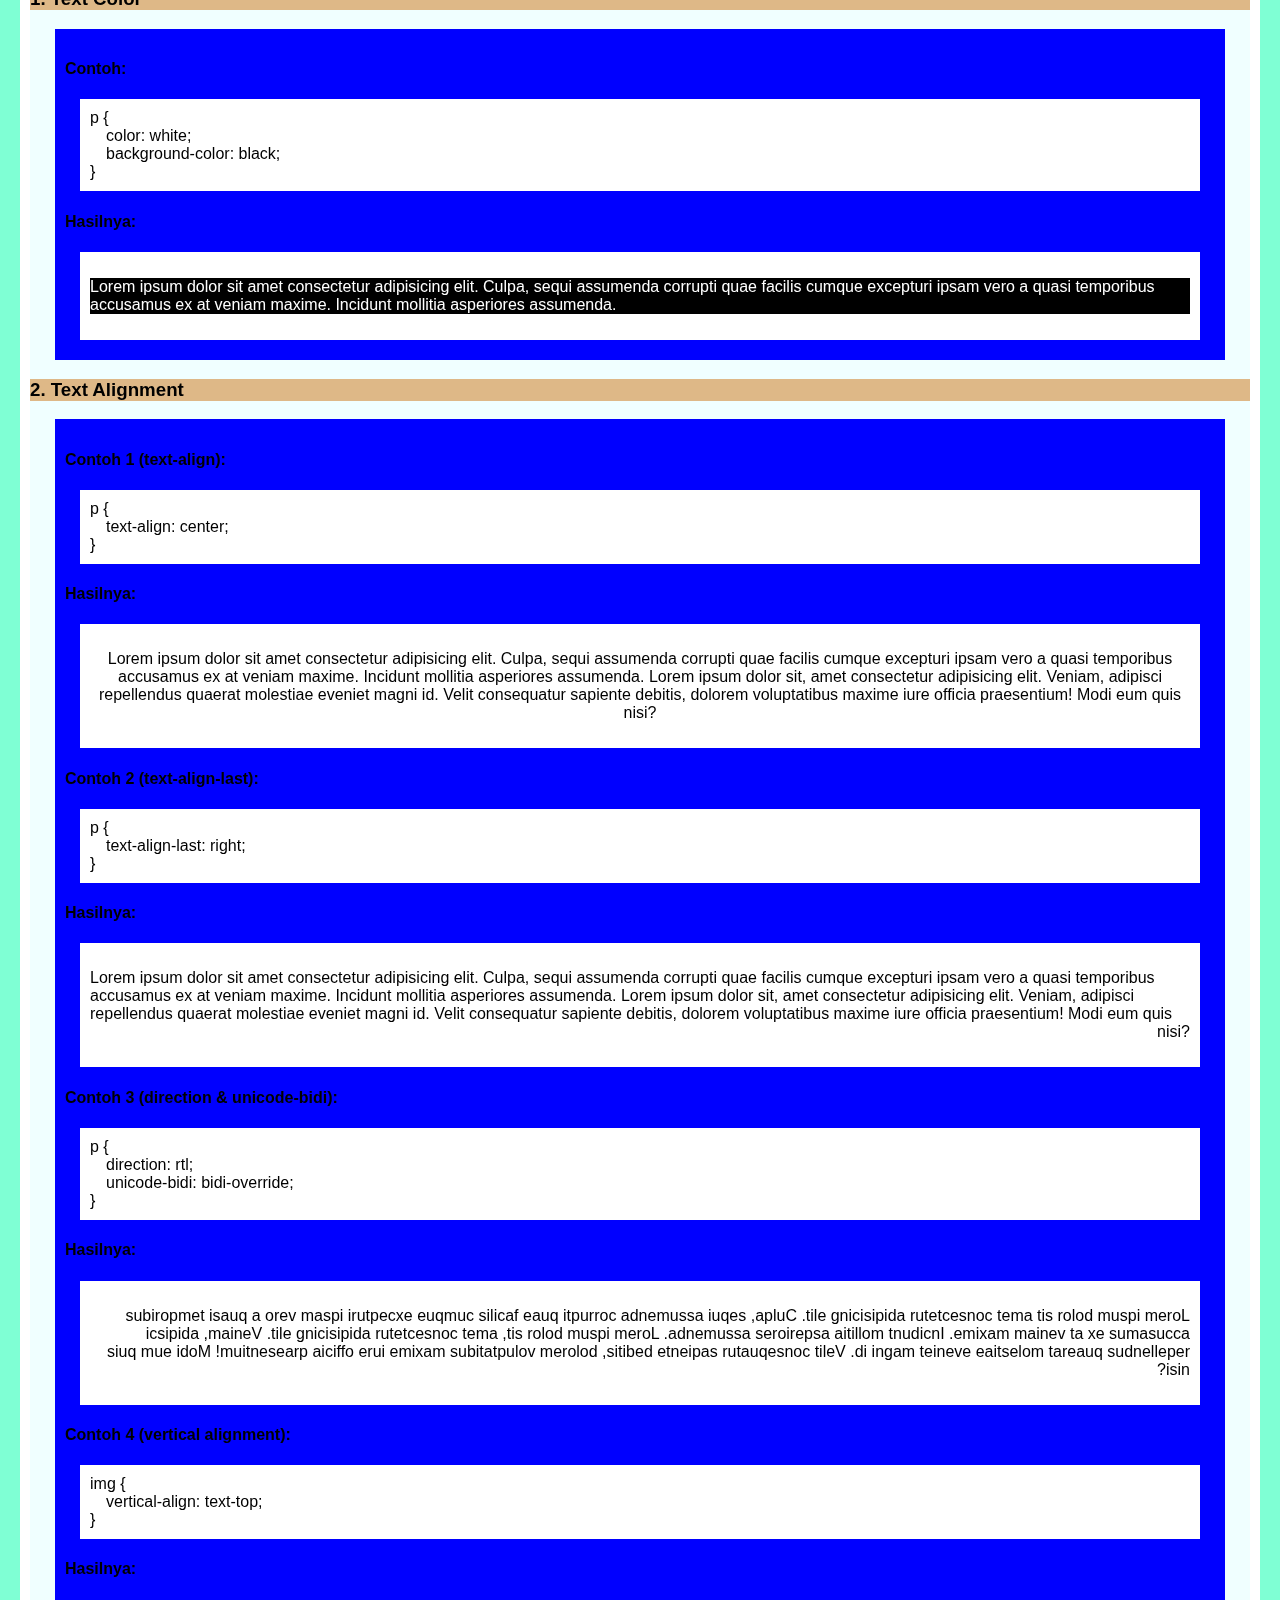
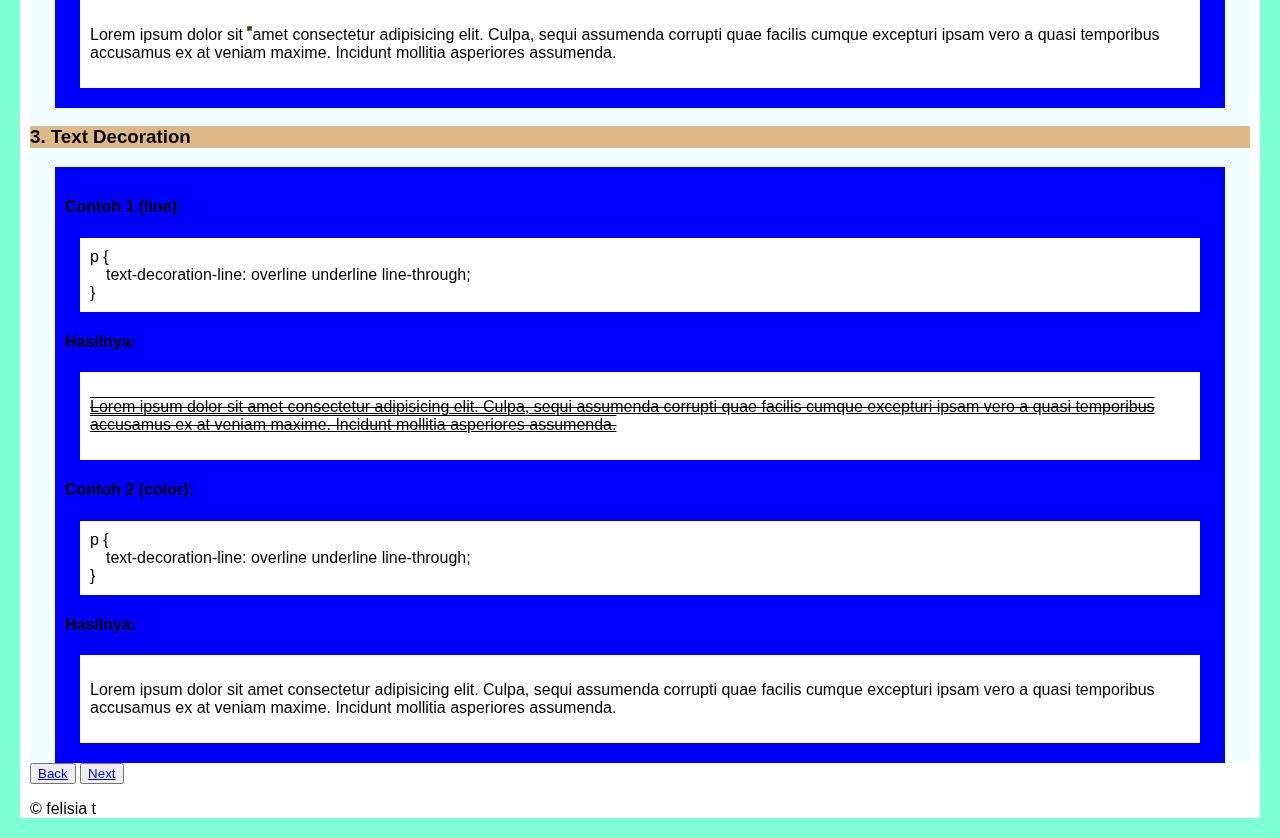
<file: page2.html>
<html lang="id">

<head>
    <meta charset="UTF-8">
    <meta name="viewport" content="width=device-width, initial-scale=1.0">
    <link rel="stylesheet" href="style.css">
    <title>
        Page 2
    </title>
    <link rel="icon" type="image/x-icon" href="icon.png">
</head>

<body>
    <header>
        <h1>Latihan CSS</h1>
        <nav class="navbar">
            <a href="index.html">Page 1</a>
            <a href="page2.html">Page 2</a>
            <a href="">Page 3</a>
        </nav>
    </header>


    <div id="main">
        <div class="container1">
            <h2>Color</h2>
            <p>Dapat menggunakan warna RGB, HEX dan HSL</p>
            <h3>1. Font Color</h3>
            <div class="contoh">
                <h4>Contoh:</h4>
                <div class="kode">
                    &lt;h4 style="color:red;"&gt;Heading merah&lt;/h4&gt; <br>
                    &lt;p style="color:blue;"&gt;Lorem ipsum dolor sit amet consectetur adipisicing elit. Vitae nisi
                    amet modi assumenda aut dolorum sed cumque ipsum sunt non sapiente soluta omnis eos, est sit
                    doloribus. Officiis, modi consectetur!&lt;/p&gt;
                </div>
                <h4>Hasilnya:</h4>
                <div class="hasil">
                    <h3 style="color:red;">Heading merah</h3>
                    <p style="color:blue;">Lorem ipsum dolor sit amet consectetur adipisicing elit. Vitae nisi amet modi
                        assumenda aut dolorum sed cumque ipsum sunt non sapiente soluta omnis eos, est sit doloribus.
                        Officiis, modi consectetur!</p>
                </div>
            </div>

            <h3>2. Background Color</h3>
            <div class="contoh">
                <h4>Contoh:</h4>
                <div class="kode">
                    &lt;h4 style="background-color:red;"&gt;Heading merah&lt;/h4&gt; <br>
                    &lt;p style="background-color:blue;"&gt;Lorem ipsum dolor sit amet consectetur adipisicing elit.
                    Vitae nisi amet modi assumenda aut dolorum sed cumque ipsum sunt non sapiente soluta omnis eos, est
                    sit doloribus. Officiis, modi consectetur!&lt;/p&gt;
                </div>
                <h4>Hasilnya:</h4>
                <div class="hasil">
                    <h3 style="background-color:red;">Heading merah</h3>
                    <p style="background-color:blue;">Lorem ipsum dolor sit amet consectetur adipisicing elit. Vitae
                        nisi amet modi assumenda aut dolorum sed cumque ipsum sunt non sapiente soluta omnis eos, est
                        sit doloribus. Officiis, modi consectetur!</p>
                </div>
            </div>

            <h3>3. Border Color</h3>
            <div class="contoh">
                <h4>Contoh:</h4>
                <div class="kode">
                    &lt;h4 style="border-color:red;"&gt;Heading merah&lt;/h4&gt; <br>
                    &lt;p style="border-color:blue;"&gt;Lorem ipsum dolor sit amet consectetur adipisicing elit. Vitae
                    nisi amet modi assumenda aut dolorum sed cumque ipsum sunt non sapiente soluta omnis eos, est sit
                    doloribus. Officiis, modi consectetur!&lt;/p&gt;
                </div>
                <h4>Hasilnya:</h4>
                <div class="hasil">
                    <h3 style="border: 2px solid red;">Heading merah</h3>
                    <p style="border: 2px solid blue;">Lorem ipsum dolor sit amet consectetur adipisicing elit. Vitae
                        nisi amet modi assumenda aut dolorum sed cumque ipsum sunt non sapiente soluta omnis eos, est
                        sit doloribus. Officiis, modi consectetur!</p>
                </div>
            </div>

            <h3>4. Color Value</h3>
            <div class="contoh">
                <h4>Contoh:</h4>
                <div class="kode">
                    &lt;h4 style="background-color:rgba(255, 0, 0);"&gt;Heading merah&lt;/h4&gt; <br>
                    &lt;h4 style="background-color:rgba(255, 0, 0, 0.50);"&gt;Heading merah&lt;/h4&gt;
                </div>
                <h4>Hasilnya:</h4>
                <div class="hasil">
                    <h3 style="background-color:rgba(255, 0, 0);">Heading merah</h3>
                    <h3 style="background-color:rgba(255, 0, 0, 0.50);">Heading merah (opacity=50)</h3>
                </div>
            </div>
        </div>

        <div class="container1">
            <h2>Background</h2>
            <h3>1. Background Color</h3> <!-- class = hasil5-->
            <div class="contoh">
                <h4>Contoh:</h4>
                <div class="kode">
                    &lt;body style="background-color:yellow;"&gt; <br>
                    &lt;p style="background-color:red;"&gt;Lorem ipsum dolor sit amet consectetur adipisicing elit.
                    Vitae nisi amet modi assumenda aut dolorum sed cumque ipsum sunt non sapiente soluta omnis eos, est
                    sit doloribus. Officiis, modi consectetur!&lt;/p&gt;
                </div>
                <h4>Hasilnya:</h4>
                <div class="hasil hasil5">
                    <p style="background-color:red;">Lorem ipsum dolor sit amet consectetur adipisicing elit. Vitae nisi
                        amet modi assumenda aut dolorum sed cumque ipsum sunt non sapiente soluta omnis eos, est sit
                        doloribus. Officiis, modi consectetur!</p>
                </div>
            </div>

            <h3>2. Background Image</h3> <!-- class = hasil6-->
            <div class="contoh">
                <h4>Contoh:</h4>
                <div class="kode">
                    body { <br>
                    &emsp;background-image: url(image/bg.jpg); <br>
                    &emsp;background-size: 50px;<br>
                    } <br>
                    p { <br>
                    &emsp;color: white; <br>
                    } <br>
                </div>
                <h4>Hasilnya:</h4>
                <div class="hasil hasil6">
                    <p>Lorem ipsum dolor sit amet consectetur adipisicing elit. Vitae nisi amet modi assumenda aut
                        dolorum sed cumque ipsum sunt non sapiente soluta omnis eos, est sit doloribus. Officiis, modi
                        consectetur!</p>
                    <p>Lorem ipsum dolor sit amet consectetur adipisicing elit. Vitae nisi amet modi assumenda aut
                        dolorum sed cumque ipsum sunt non sapiente soluta omnis eos, est sit doloribus. Officiis, modi
                        consectetur!</p>
                    <p>Lorem ipsum dolor sit amet consectetur adipisicing elit. Vitae nisi amet modi assumenda aut
                        dolorum sed cumque ipsum sunt non sapiente soluta omnis eos, est sit doloribus. Officiis, modi
                        consectetur!</p>
                    <p>Lorem ipsum dolor sit amet consectetur adipisicing elit. Vitae nisi amet modi assumenda aut
                        dolorum sed cumque ipsum sunt non sapiente soluta omnis eos, est sit doloribus. Officiis, modi
                        consectetur!</p>
                </div>
            </div>

            <h3>3. Background Repeat</h3> <!-- class = hasil7 hasil8 hasil9 hasil10-->
            <div class="contoh">
                <h4>Contoh 1: (dengan repeat)</h4>
                <div class="kode">
                    body { <br>
                    &emsp;background-image: url(image/bg.jpg); <br>
                    &emsp;background-size: 50px;<br>
                    &emsp;background-repeat: repeat;<br>
                    } <br>
                    p { <br>
                    &emsp;color: white; <br>
                    } <br>
                </div>
                <h4>Hasilnya:</h4>
                <div class="hasil hasil6">
                    <p>Lorem ipsum dolor sit amet consectetur adipisicing elit. Vitae nisi amet modi assumenda aut
                        dolorum sed cumque ipsum sunt non sapiente soluta omnis eos, est sit doloribus. Officiis, modi
                        consectetur!</p>
                    <p>Lorem ipsum dolor sit amet consectetur adipisicing elit. Vitae nisi amet modi assumenda aut
                        dolorum sed cumque ipsum sunt non sapiente soluta omnis eos, est sit doloribus. Officiis, modi
                        consectetur!</p>
                    <p>Lorem ipsum dolor sit amet consectetur adipisicing elit. Vitae nisi amet modi assumenda aut
                        dolorum sed cumque ipsum sunt non sapiente soluta omnis eos, est sit doloribus. Officiis, modi
                        consectetur!</p>
                    <p>Lorem ipsum dolor sit amet consectetur adipisicing elit. Vitae nisi amet modi assumenda aut
                        dolorum sed cumque ipsum sunt non sapiente soluta omnis eos, est sit doloribus. Officiis, modi
                        consectetur!</p>
                </div>

                <h4>Contoh 2: (dengan repeat-x)</h4>
                <div class="kode">
                    body { <br>
                    &emsp;background-image: url(image/bg.jpg); <br>
                    &emsp;background-size: 50px;<br>
                    &emsp;background-repeat: repeat-x;<br>
                    } <br>
                    p { <br>
                    &emsp;color: white; <br>
                    } <br>
                </div>
                <h4>Hasilnya:</h4>
                <div class="hasil hasil7">
                    <p>Lorem ipsum dolor sit amet consectetur adipisicing elit. Vitae nisi amet modi assumenda aut
                        dolorum sed cumque ipsum sunt non sapiente soluta omnis eos, est sit doloribus. Officiis, modi
                        consectetur!</p>
                    <p>Lorem ipsum dolor sit amet consectetur adipisicing elit. Vitae nisi amet modi assumenda aut
                        dolorum sed cumque ipsum sunt non sapiente soluta omnis eos, est sit doloribus. Officiis, modi
                        consectetur!</p>
                    <p>Lorem ipsum dolor sit amet consectetur adipisicing elit. Vitae nisi amet modi assumenda aut
                        dolorum sed cumque ipsum sunt non sapiente soluta omnis eos, est sit doloribus. Officiis, modi
                        consectetur!</p>
                    <p>Lorem ipsum dolor sit amet consectetur adipisicing elit. Vitae nisi amet modi assumenda aut
                        dolorum sed cumque ipsum sunt non sapiente soluta omnis eos, est sit doloribus. Officiis, modi
                        consectetur!</p>
                </div>

                <h4>Contoh 3: (dengan repeat-y)</h4>
                <div class="kode">
                    body { <br>
                    &emsp;background-image: url(image/bg.jpg); <br>
                    &emsp;background-size: 50px;<br>
                    &emsp;background-repeat: repeat-y;<br>
                    } <br>
                    p { <br>
                    &emsp;color: white; <br>
                    } <br>
                </div>
                <h4>Hasilnya:</h4>
                <div class="hasil hasil8">
                    <p>Lorem ipsum dolor sit amet consectetur adipisicing elit. Vitae nisi amet modi assumenda aut
                        dolorum sed cumque ipsum sunt non sapiente soluta omnis eos, est sit doloribus. Officiis, modi
                        consectetur!</p>
                    <p>Lorem ipsum dolor sit amet consectetur adipisicing elit. Vitae nisi amet modi assumenda aut
                        dolorum sed cumque ipsum sunt non sapiente soluta omnis eos, est sit doloribus. Officiis, modi
                        consectetur!</p>
                    <p>Lorem ipsum dolor sit amet consectetur adipisicing elit. Vitae nisi amet modi assumenda aut
                        dolorum sed cumque ipsum sunt non sapiente soluta omnis eos, est sit doloribus. Officiis, modi
                        consectetur!</p>
                    <p>Lorem ipsum dolor sit amet consectetur adipisicing elit. Vitae nisi amet modi assumenda aut
                        dolorum sed cumque ipsum sunt non sapiente soluta omnis eos, est sit doloribus. Officiis, modi
                        consectetur!</p>
                </div>

                <h4>Contoh 4: (dengan no-repeat + position)</h4>
                <div class="kode">
                    body { <br>
                    &emsp;background-image: url(image/bg.jpg); <br>
                    &emsp;background-size: 50px;<br>
                    &emsp;background-repeat: no-repeat; <br>
                    &emsp;background-position: right top; <br>
                    } <br>
                    p { <br>
                    &emsp;color: white; <br>
                    } <br>
                </div>
                <h4>Hasilnya:</h4>
                <div class="hasil hasil9">
                    <p>Lorem ipsum dolor sit amet consectetur adipisicing elit. Vitae nisi amet modi assumenda aut
                        dolorum sed cumque ipsum sunt non sapiente soluta omnis eos, est sit doloribus. Officiis, modi
                        consectetur!</p>
                    <p>Lorem ipsum dolor sit amet consectetur adipisicing elit. Vitae nisi amet modi assumenda aut
                        dolorum sed cumque ipsum sunt non sapiente soluta omnis eos, est sit doloribus. Officiis, modi
                        consectetur!</p>
                    <p>Lorem ipsum dolor sit amet consectetur adipisicing elit. Vitae nisi amet modi assumenda aut
                        dolorum sed cumque ipsum sunt non sapiente soluta omnis eos, est sit doloribus. Officiis, modi
                        consectetur!</p>
                    <p>Lorem ipsum dolor sit amet consectetur adipisicing elit. Vitae nisi amet modi assumenda aut
                        dolorum sed cumque ipsum sunt non sapiente soluta omnis eos, est sit doloribus. Officiis, modi
                        consectetur!</p>
                </div>

                <h4>Contoh 5: (background size : cover + position)</h4>
                <div class="kode">
                    body { <br>
                    &emsp;background-image: url(image/bg.jpg); <br>
                    &emsp;background-size: cover;<br>
                    &emsp;background-position: center; <br>
                    } <br>
                    p { <br>
                    &emsp;background-color: rgba(255, 255, 255, 0.5); <br>
                    } <br>
                </div>
                <h4>Hasilnya:</h4>
                <div class="hasil hasil10">
                    <p>Lorem ipsum dolor sit amet consectetur adipisicing elit. Vitae nisi amet modi assumenda aut
                        dolorum sed cumque ipsum sunt non sapiente soluta omnis eos, est sit doloribus. Officiis, modi
                        consectetur!</p>
                    <p>Lorem ipsum dolor sit amet consectetur adipisicing elit. Vitae nisi amet modi assumenda aut
                        dolorum sed cumque ipsum sunt non sapiente soluta omnis eos, est sit doloribus. Officiis, modi
                        consectetur!</p>
                    <p>Lorem ipsum dolor sit amet consectetur adipisicing elit. Vitae nisi amet modi assumenda aut
                        dolorum sed cumque ipsum sunt non sapiente soluta omnis eos, est sit doloribus. Officiis, modi
                        consectetur!</p>
                    <p>Lorem ipsum dolor sit amet consectetur adipisicing elit. Vitae nisi amet modi assumenda aut
                        dolorum sed cumque ipsum sunt non sapiente soluta omnis eos, est sit doloribus. Officiis, modi
                        consectetur!</p>
                </div>
            </div>

            <h3>4. Background Attachment</h3> <!--class = hasil11 dan hasil 12-->
            <div class="contoh">
                <h4>Contoh 1:</h4>
                <div class="kode">
                    body { <br>
                    &emsp;height: 100px; <br>
                    &emsp;overflow-y: scroll; <br>
                    &emsp;background-image: url(image/bg.jpg); <br>
                    &emsp;background-size: 70px; <br>
                    &emsp;background-repeat: no-repeat; <br>
                    &emsp;background-position: right top; <br>
                    &emsp;background-attachment: fixed; <br>
                    }<br>
                </div>
                <h4>Hasilnya:</h4>
                <div class="hasil hasil11">
                    <p>Lorem ipsum</p>
                    <p>Lorem ipsum</p>
                    <p>Lorem ipsum</p>
                    <p>Lorem ipsum</p>
                    <p>Lorem ipsum</p>
                    <p>Lorem ipsum</p>
                    <p>Lorem ipsum</p>
                    <p>Lorem ipsum</p>
                </div>

                <h4>Contoh 2:</h4>
                <div class="kode">
                    body { <br>
                    &emsp;height: 100px; <br>
                    &emsp;overflow-y: scroll; <br>
                    &emsp;background-image: url(image/bg.jpg); <br>
                    &emsp;background-size: 70px; <br>
                    &emsp;background-repeat: no-repeat; <br>
                    &emsp;background-position: right top; <br>
                    &emsp;background-attachment: scroll; <br>
                    }<br>
                </div>
                <h4>Hasilnya:</h4>
                <div class="hasil hasil12">
                    <p>Lorem ipsum</p>
                    <p>Lorem ipsum</p>
                    <p>Lorem ipsum</p>
                    <p>Lorem ipsum</p>
                    <p>Lorem ipsum</p>
                    <p>Lorem ipsum</p>
                    <p>Lorem ipsum</p>
                    <p>Lorem ipsum</p>
                </div>
                <p>Hanya bisa digunakan di &lt;body&gt;. Jika ada didalam class, disarankan pakai background-attachment: local;</p>
            </div>

            <h3>5. Background Shorthand</h3> <!-- class = hasil13-->
            <p>{background : background-color background-image background-repeat background-position / background-size;}</p>
            <div class="contoh">
                <h4>Contoh:</h4>
                <div class="kode">
                    body { <br>
                    &emsp;background: black url(image/bg.jpg) no-repeat right top / 70px; <br>
                    } <br>
                    p { <br>
                    &emsp;color: white; <br>
                    } <br>
                </div>
                <h4>Hasilnya:</h4>
                <div class="hasil hasil13">
                    <p>Lorem ipsum dolor sit amet consectetur adipisicing elit. Vitae nisi amet modi assumenda aut
                        dolorum sed cumque ipsum sunt non sapiente soluta omnis eos, est sit doloribus. Officiis, modi
                        consectetur!</p>
                    <p>Lorem ipsum dolor sit amet consectetur adipisicing elit. Vitae nisi amet modi assumenda aut
                        dolorum sed cumque ipsum sunt non sapiente soluta omnis eos, est sit doloribus. Officiis, modi
                        consectetur!</p>
                    <p>Lorem ipsum dolor sit amet consectetur adipisicing elit. Vitae nisi amet modi assumenda aut
                        dolorum sed cumque ipsum sunt non sapiente soluta omnis eos, est sit doloribus. Officiis, modi
                        consectetur!</p>
                    <p>Lorem ipsum dolor sit amet consectetur adipisicing elit. Vitae nisi amet modi assumenda aut
                        dolorum sed cumque ipsum sunt non sapiente soluta omnis eos, est sit doloribus. Officiis, modi
                        consectetur!</p>
                </div>
            </div>

            
        </div>

        <div class="container1">
            <h2>Borders</h2>
            <h3>1. Border Shorthand</h3> <!--hasil14-->
            <p>{border-width border-style border-color}</p>
            <div class="contoh">
                <h4>Contoh:</h4>
                <div class="kode">
                    p { <br>
                    &emsp;border: 2px solid red; <br>
                    }<br>
                </div>
                <h4>Hasilnya:</h4>
                <div class="hasil hasil14">
                    <p> Lorem ipsum dolor sit amet consectetur adipisicing elit. Vitae nisi amet modi
                        assumenda aut dolorum sed cumque ipsum sunt non sapiente soluta omnis eos, est sit doloribus.
                        Officiis, modi consectetur!</p>
                </div>
            </div>

            <h3>2. Border Sides</h3> <!--hasil15-->
            <div class="contoh">
                <h4>Contoh:</h4>
                <div class="kode">
                    p { <br>
                    &emsp;border-top: 5px solid red; <br>
                    &emsp;border-left: 7px dotted blue; <br>
                    &emsp;border-bottom: 3px dashed yellow; <br>
                    &emsp;border-right: 4px double green; <br>
                    }<br>
                </div>
                <h4>Hasilnya:</h4>
                <div class="hasil hasil15">
                    <p> Lorem ipsum dolor sit amet consectetur adipisicing elit. Vitae nisi amet modi
                        assumenda aut dolorum sed cumque ipsum sunt non sapiente soluta omnis eos, est sit doloribus.
                        Officiis, modi consectetur!</p>
                </div>
            </div>

            <h3>3. Border Sides</h3> <!--hasil16-->
            <div class="contoh">
                <h4>Contoh:</h4>
                <div class="kode">
                    p { <br>
                    &emsp;border: 2px solid blue;  <br>
                    &emsp;border-radius: 10px; <br>
                    }<br>
                </div>
                <h4>Hasilnya:</h4>
                <div class="hasil hasil16">
                    <p> Lorem ipsum dolor sit amet consectetur adipisicing elit. Vitae nisi amet modi
                        assumenda aut dolorum sed cumque ipsum sunt non sapiente soluta omnis eos, est sit doloribus.
                        Officiis, modi consectetur!</p>
                </div>
            </div>
        </div>

        <div class="container1">
            <h2>Margins</h2>
            <h3>1. Margin & Margin Collapse</h3> <!--class = hasil17-->
            <p>{margin-top margin-right margin-bottom margin-left}</p>
            <div class="contoh">
                <h4>Contoh:</h4>
                <div class="kode">
                    p { <br>
                    &emsp;background-color: yellow; <br>
                    &emsp;margin : 20px 10px 30px 40px; <br>
                    }<br>
                </div>
                <h4>Hasilnya:</h4>
                <div class="hasil hasil17">
                    <p> 
                        top = 20px ; right = 10px ; bottom = 30px ; left = 40px
                    </p>
                </div>
            </div>

            <h3>2. Auto & Inherit Value</h3> <!--class = hasil18, hasil19 dan hasil20-->
            <div class="contoh">
                <h4>Contoh 1 (auto):</h4>
                <div class="kode">
                    p { <br>
                    &emsp;width: 300px; <br>
                    &emsp;border: 2px solid red; <br>
                    &emsp;margin: auto; <br>
                    }<br>
                </div>
                <h4>Hasilnya:</h4>
                <div class="hasil hasil18">
                    <p> 
                        Lorem ipsum dolor sit amet consectetur adipisicing elit.
                    </p>
                </div>

                <h4>Contoh 2 (inherit):</h4>
                <div class="kode">
                    div{ <br>
                    &emsp;width: 300px; <br>
                    &emsp;border: 2px solid red; <br>
                    &emsp;<b>margin-left: 100px;</b> <br>
                    } <br>
                    .class{ <br>
                    &emsp;<b>margin-left: inherit;</b> <br>
                    } <br>
                </div>
                <h4>Hasilnya:</h4>
                <div class="hasil">
                    <div class="hasil19">
                        <p class="hasil20"> 
                            Lorem ipsum dolor sit amet consectetur adipisicing elit.
                        </p>
                    </div>
                </div>
            </div>
        </div>

        <div class="container1">
            <h2>Paddings</h2>
            <h3>1. Padding</h3> <!--class = hasil21-->
            <p>{padding-top padding-right padding-bottom padding-left}</p>
            <div class="contoh">
                <h4>Contoh:</h4>
                <div class="kode">
                    p { <br>
                    &emsp;background-color: yellow; <br>
                    &emsp;padding : 20px 10px 30px 40px; <br>
                    }<br>
                </div>
                <h4>Hasilnya:</h4>
                <div class="hasil hasil21">
                    <p> 
                        top = 20px ; right = 10px ; bottom = 30px ; left = 40px
                    </p>
                </div>
            </div>

            <h3>2. Padding & Width</h3> <!--class = hasil22 dan hasil23-->
            <div class="contoh">
                <h4>Contoh 1:</h4>
                <div class="kode">
                    p { <br>
                    &emsp;background-color: yellow; <br>
                    &emsp;width: 300px; <br>
                    &emsp;padding : 20px; <br>
                    }<br>
                </div>
                <h4>Hasilnya:</h4>
                <div class="hasil hasil22">
                    <p>Lorem ipsum dolor sit amet consectetur adipisicing elit. Aliquid porro cupiditate, quia, consequatur magnam dolores nulla ab dolore mollitia a suscipit molestias voluptatem id deserunt atque ea culpa dolorem similique?</p>
                    <p> size total = 300 + 20 + 20 = 340 </p>
                </div>

                <h4>Contoh 2:</h4>
                <div class="kode">
                    p { <br>
                    &emsp;background-color: yellow; <br>
                    &emsp;width: 300px; <br>
                    &emsp;padding : 20px; <br>
                    &emsp;box-sizing: border-box; <br>
                    }<br>
                </div>
                <h4>Hasilnya:</h4>
                <div class="hasil hasil23">
                    <p>Lorem ipsum dolor sit amet consectetur adipisicing elit. Aliquid porro cupiditate, quia, consequatur magnam dolores nulla ab dolore mollitia a suscipit molestias voluptatem id deserunt atque ea culpa dolorem similique?</p>
                    <p> size total = tetap 300 </p>
                </div>
            </div>
            
        </div>

        <div class="container1">
            <h2>Height & Width</h2>
            <h3>1. Padding</h3> <!--class = hasil24-->
            <div class="contoh">
                <h4>Contoh:</h4>
                <div class="kode">
                    p { <br>
                    &emsp;background-color: red; <br>
                    &emsp;height: auto; <br>
                    &emsp;width: 50%; <br>
                    } <br>
                </div>
                <h4>Hasilnya:</h4>
                <div class="hasil hasil24">
                    <p> 
                        height : auto ; <br>
                        width : 50% ; <br>
                        Lorem ipsum dolor sit amet consectetur adipisicing elit. Culpa, sequi assumenda corrupti quae facilis cumque excepturi ipsam vero a quasi temporibus accusamus ex at veniam maxime. Incidunt mollitia asperiores assumenda.
                    </p>
                </div>
            </div>

           
        </div>

        <div class="container1">
            <h2>Outline</h2>
            <h3>1. Outline Shorthand</h3> <!--class = hasil25-->
            <p>{outline-width outline-style outline-color}</p>
            <div class="contoh">
                <h4>Contoh:</h4>
                <div class="kode">
                    p { <br>
                    &emsp;border: 2px solid ; <br>
                    &emsp;outline: 5px solid red; <br>
                    } <br>
                </div>
                <h4>Hasilnya:</h4>
                <div class="hasil hasil25">
                    <p> 
                        Lorem ipsum dolor sit amet consectetur adipisicing elit. Culpa, sequi assumenda corrupti quae facilis cumque excepturi ipsam vero a quasi temporibus accusamus ex at veniam maxime. Incidunt mollitia asperiores assumenda.
                    </p>
                </div>
            </div>

            <h3>2. Outline Offset</h3> <!--class = hasil26-->
            <div class="contoh">
                <h4>Contoh:</h4>
                <div class="kode">
                    p { <br>
                    &emsp;border: 2px solid ; <br>
                    &emsp;outline: 5px solid red; <br>
                    &emsp;outline-offset: 5px; <br>
                    } <br>
                </div>
                <h4>Hasilnya:</h4>
                <div class="hasil hasil26">
                    <p> 
                        Lorem ipsum dolor sit amet consectetur adipisicing elit. Culpa, sequi assumenda corrupti quae facilis cumque excepturi ipsam vero a quasi temporibus accusamus ex at veniam maxime. Incidunt mollitia asperiores assumenda.
                    </p>
                </div>
            </div>


        </div>

        <div class="container1">
            <h2>Text</h2>
            <h3>1. Text Color</h3> <!--class = hasil27-->
            <div class="contoh">
                <h4>Contoh:</h4>
                <div class="kode">
                    p { <br>
                    &emsp;color: white; <br>
                    &emsp;background-color: black; <br>
                    } <br>
                </div>
                <h4>Hasilnya:</h4>
                <div class="hasil hasil27">
                    <p> 
                        Lorem ipsum dolor sit amet consectetur adipisicing elit. Culpa, sequi assumenda corrupti quae facilis cumque excepturi ipsam vero a quasi temporibus accusamus ex at veniam maxime. Incidunt mollitia asperiores assumenda.
                    </p>
                </div>
            </div>

            <h3>2. Text Alignment</h3> <!--class = hasil28, hasil29, hasil30 dan hasil31-->
            <div class="contoh">
                <h4>Contoh 1 (text-align):</h4>
                <div class="kode">
                    p { <br>
                    &emsp;text-align: center; <br>
                    } <br>
                </div>
                <h4>Hasilnya:</h4>
                <div class="hasil hasil28">
                    <p> 
                        Lorem ipsum dolor sit amet consectetur adipisicing elit. Culpa, sequi assumenda corrupti quae facilis cumque excepturi ipsam vero a quasi temporibus accusamus ex at veniam maxime. Incidunt mollitia asperiores assumenda.
                        Lorem ipsum dolor sit, amet consectetur adipisicing elit. Veniam, adipisci repellendus quaerat molestiae eveniet magni id. Velit consequatur sapiente debitis, dolorem voluptatibus maxime iure officia praesentium! Modi eum quis nisi?
                    </p>
                </div>

                <h4>Contoh 2 (text-align-last):</h4>
                <div class="kode">
                    p { <br>
                    &emsp;text-align-last: right; <br>
                    } <br>
                </div>
                <h4>Hasilnya:</h4>
                <div class="hasil hasil29">
                    <p> 
                        Lorem ipsum dolor sit amet consectetur adipisicing elit. Culpa, sequi assumenda corrupti quae facilis cumque excepturi ipsam vero a quasi temporibus accusamus ex at veniam maxime. Incidunt mollitia asperiores assumenda.
                        Lorem ipsum dolor sit, amet consectetur adipisicing elit. Veniam, adipisci repellendus quaerat molestiae eveniet magni id. Velit consequatur sapiente debitis, dolorem voluptatibus maxime iure officia praesentium! Modi eum quis nisi?
                    </p>
                </div>

                <h4>Contoh 3 (direction & unicode-bidi):</h4>
                <div class="kode">
                    p { <br>
                    &emsp;direction: rtl; <br>
                    &emsp;unicode-bidi: bidi-override; <br>
                    } <br>
                </div>
                <h4>Hasilnya:</h4>
                <div class="hasil hasil30">
                    <p> 
                        Lorem ipsum dolor sit amet consectetur adipisicing elit. Culpa, sequi assumenda corrupti quae facilis cumque excepturi ipsam vero a quasi temporibus accusamus ex at veniam maxime. Incidunt mollitia asperiores assumenda.
                        Lorem ipsum dolor sit, amet consectetur adipisicing elit. Veniam, adipisci repellendus quaerat molestiae eveniet magni id. Velit consequatur sapiente debitis, dolorem voluptatibus maxime iure officia praesentium! Modi eum quis nisi?
                    </p>
                </div>

                <h4>Contoh 4 (vertical alignment):</h4>
                <div class="kode">
                    img { <br>
                    &emsp;vertical-align: text-top; <br>
                    } <br>
                </div>
                <h4>Hasilnya:</h4>
                <div class="hasil hasil31">
                    <p> 
                        Lorem ipsum dolor sit <img src="image/pusing.jpg" width=5 height=5>amet consectetur adipisicing elit. Culpa, sequi assumenda corrupti quae facilis cumque excepturi ipsam vero a quasi temporibus accusamus ex at veniam maxime. Incidunt mollitia asperiores assumenda.
                    </p>
                </div>
            </div>
            
            <h3>3. Text Decoration</h3> <!--class = hasil32, hasil33, hasil34 dan hasil35-->
            <div class="contoh">
                <h4>Contoh 1 (line):</h4>
                <div class="kode">
                    p { <br>
                    &emsp;text-decoration-line: overline underline line-through; <br>
                    } <br>
                </div>
                <h4>Hasilnya:</h4>
                <div class="hasil hasil32">
                    <p> 
                        Lorem ipsum dolor sit amet consectetur adipisicing elit. Culpa, sequi assumenda corrupti quae facilis cumque excepturi ipsam vero a quasi temporibus accusamus ex at veniam maxime. Incidunt mollitia asperiores assumenda.
                    </p>
                </div>

                <h4>Contoh 2 (color):</h4>
                <div class="kode">
                    p { <br>
                    &emsp;text-decoration-line: overline underline line-through; <br>
                    } <br>
                </div>
                <h4>Hasilnya:</h4>
                <div class="hasil hasil33">
                    <p> 
                        Lorem ipsum dolor sit amet consectetur adipisicing elit. Culpa, sequi assumenda corrupti quae facilis cumque excepturi ipsam vero a quasi temporibus accusamus ex at veniam maxime. Incidunt mollitia asperiores assumenda.
                    </p>
                </div>



            </div>
            

        </div>



        <footer>
            <button class="back"><a href="index.html">Back</a></button>
            <button class="next"><a href="page2.html">Next</a></button>
            <p>&copy; felisia t</p>
        </footer>
</body>

</html>
</file>
<file: style.css>
html, body{
    margin: 0;
    padding: 0;
    font-family: Verdana, Geneva, Tahoma, sans-serif;
}

body{
    background-color: aquamarine;
}

#main{
    background-color: white;
    margin: 20px;
    padding: 0px 10px 0px 10px; 
}

#main > .container1 > h2{
    background-color: coral;
}

#main > .container1 > h3{
    background-color: burlywood;
}
.container1{
    background-color: azure;
}

.contoh{
    background-color: blue;
    margin: 0px 25px 0px 25px; 
    padding: 10px;
}

.kode, .hasil{
    background-color: white;
    margin: 10px 15px 10px 15px;
    padding: 10px; 
}

header{
    background-color: pink;
}

/*INI UNTUK CONTOH STYLE*/

.hasil2{
    background-color: red;
}
.hasil2 h1{
    color: blue;
}
.hasil2 p{
    color: yellow;
}

#para1 {
    color: red;
    background-color: blue;
    text-align: center;
}

.para2 {
    color: blue;
    background-color: yellow;
    text-align: center;
}

.para3{
    font-size: 30px;
}

.hasil3  *{
    color: purple;
    text-align: center;
}

.hasil4 h1, .hasil4 p{
    color: red;
}

.hasil5{
    background-color: yellow;
}


.hasil6{
    background-image: url(image/bg.jpg);
    background-size: 50px;
}
.hasil6 p{
    color: white;
}

.hasil7{
    background-image: url(image/bg.jpg);
    background-size: 50px;
    background-repeat: repeat-x;
}
.hasil7 p{
    color: white;
}

.hasil8{
    background-image: url(image/bg.jpg);
    background-size: 50px;
    background-repeat: repeat-y;
}
.hasil8 p{
    color: white;
}

.hasil9{
    background-image: url(image/bg.jpg); 
    background-size: 50px; 
    background-repeat: no-repeat; 
    background-position: right top;
}

.hasil10{
    background-image: url(image/bg.jpg); 
    background-size: cover;
    background-position: center;
}
.hasil10 p{
    background-color: rgba(255, 255, 255, 0.5);
}

.hasil11{
    height: 100px;
    overflow-y: scroll;
    background-image: url(image/bg.jpg); 
    background-size: 70px; 
    background-repeat: no-repeat; 
    background-position: right top;
    background-attachment: scroll;
}

.hasil12{
    height: 100px;
    overflow-y: scroll;
    background-image: url(image/bg.jpg); 
    background-size: 70px; 
    background-repeat: no-repeat; 
    background-position: right top;
    background-attachment: local;
}

.hasil13{
    background: black url(image/bg.jpg) no-repeat right top / 70px;
}
.hasil13 p{
    color: white;
}

.hasil14 p{
    border: 2px solid red;
}

.hasil15 p{
    border-top: 5px solid red;
    border-left: 7px dotted blue;
    border-bottom: 3px dashed yellow;
    border-right: 4px double green;
}

.hasil16 p{
    border: 2px solid blue;
    border-radius: 10px;
}

.hasil17 p{
    background-color: yellow;
    margin : 20px 10px 30px 40px;
}

.hasil18 p {
    width: 300px;
    border: 2px solid red;
    margin: auto;
}

.hasil19{
    width: 300px;
    border: 2px solid red;
    margin-left: 100px;

}

.hasil20{
    margin: inherit;
}

.hasil21 p{
    background-color: yellow;
    padding : 20px 10px 30px 40px;
}

.hasil22 p{
    background-color: yellow;
    width: 300px;
    padding : 20px;
}

.hasil23 p{
    background-color: yellow;
    width: 300px;
    padding : 20px;
    box-sizing: border-box;
}

.hasil24 p{
    background-color: red;
    height: auto;
    width: 50%;
}

.hasil25 p{
    border: 2px solid ;
    outline : 5px solid red;
}

.hasil26 p{
    border: 2px solid ;
    outline : 5px solid red;
    outline-offset: 5px;
}

.hasil27 p{
    color: white;
    background-color: black;
}

.hasil28 p{
    text-align: center;
}

.hasil29 p{
    text-align-last: right;
}

.hasil30 p{
    direction: rtl;
    unicode-bidi: bidi-override;
}

.hasil31 img {
    vertical-align: text-top;
}

.hasil32 p {
    text-decoration-line: overline underline line-through;
}
</file>
